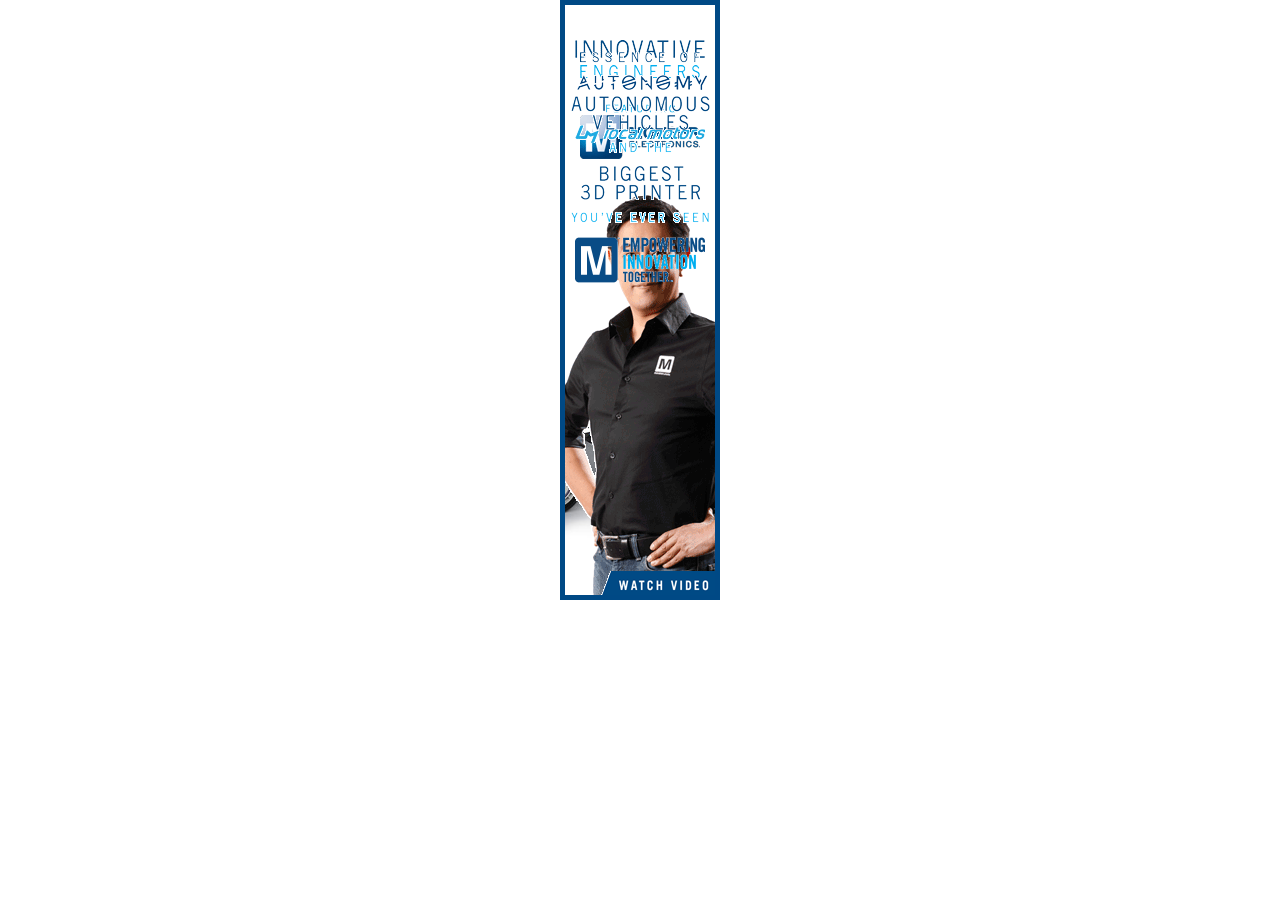
<file: work/160x600/16MOUS193-car-banner-160x600.html>
<!DOCTYPE html>
<html lang="en">
	<head>
		<meta charset="utf-8">
		<meta http-equiv="X-UA-Compatible" content="IE=edge">
		<meta name="viewport" content="width=device-width, initial-scale=1">
		<meta name="description" content="">
		<title>Mouser Charged Car 160x600</title>
		<link rel="stylesheet" href="car-banner-160x600.css">
		<link rel="stylesheet" href="normalize.css">
	</head>
	<body>
		<div id="banner-border">
			<div>
				<img src="images/mouser-text-innovative.png" alt="Innovative" height="18" width="130" class="text-innovative">
			</div>
			<div>
				<img src="images/mouser-text-engineers.png" alt="engineers" height="13" width="120" class="text-engineers">
			</div>
			<div>
				<img src="images/mouser-logo.png" alt="Mouser Electronics logo" height="44" width="120" class="mouser-logo">
			</div>
			<div>
				<img src="images/mouser-grant.png" alt="portrait of Grant" height="473" width="300" class="mouser-grant">
			</div>
			<div>
			<div>
				<img src="images/mouser-text-vehicles.png" alt="Autonomous vehicles" height="35" width="140" class="text-vehicles">
			</div>
			<div>
				<img src="images/mouser-text-and-the.png" alt="and the" height="14" width="140" class="text-and-the">
			</div>
			<div>
				<img src="images/mouser-text-printer.png" alt="biggest 3-D printer" height="35" width="140" class="text-printer">
			</div>
			<div>
				<img src="images/mouser-text-seen.png" alt="you've ever seen" height="14" width="140" class="text-seen">
			</div>
			<div>
				<img src="images/mouser-text-essence-of.png" alt="Essence of" height="16" width="120" class="text-essence">
			</div>
			<div>
				<img src="images/mouser-autonomy.png" alt="autonomy" height="15" width="130" class="text-autonomy">
			</div>
			<div>
				<img src="images/mouser-text-featuring.png" alt="featuring" height="11" width="70" class="text-featuring">
			</div>
			<div>
				<img src="images/mouser-lm-logo.png" alt="Local Motors" height="18" width="130" class="text-local-motors">
			</div>
			<div>
				<img src="images/mouser-eit-logo.png" alt="Mouser empowering innovation together logo" height="50" width="130" class="mouser-eit-logo">
			</div>
			<div>
				<img src="images/mouser-cta-button.png" alt="Click to watch now" height="29" width="120" class="mouser-cta-button">
			</div>
			<div>
				<img src="images/mouser-shine.png" alt="Click to watch now" height="35" width="105" class="mouser-shine">
			</div>
			<div id="mouser-car-frame">
				<img src="images/mouser-car.jpg" alt="Mouser charged car" height="137" width="250" class="mouser-car">
			</div>
		</div>
	</body>
</html>
</file>
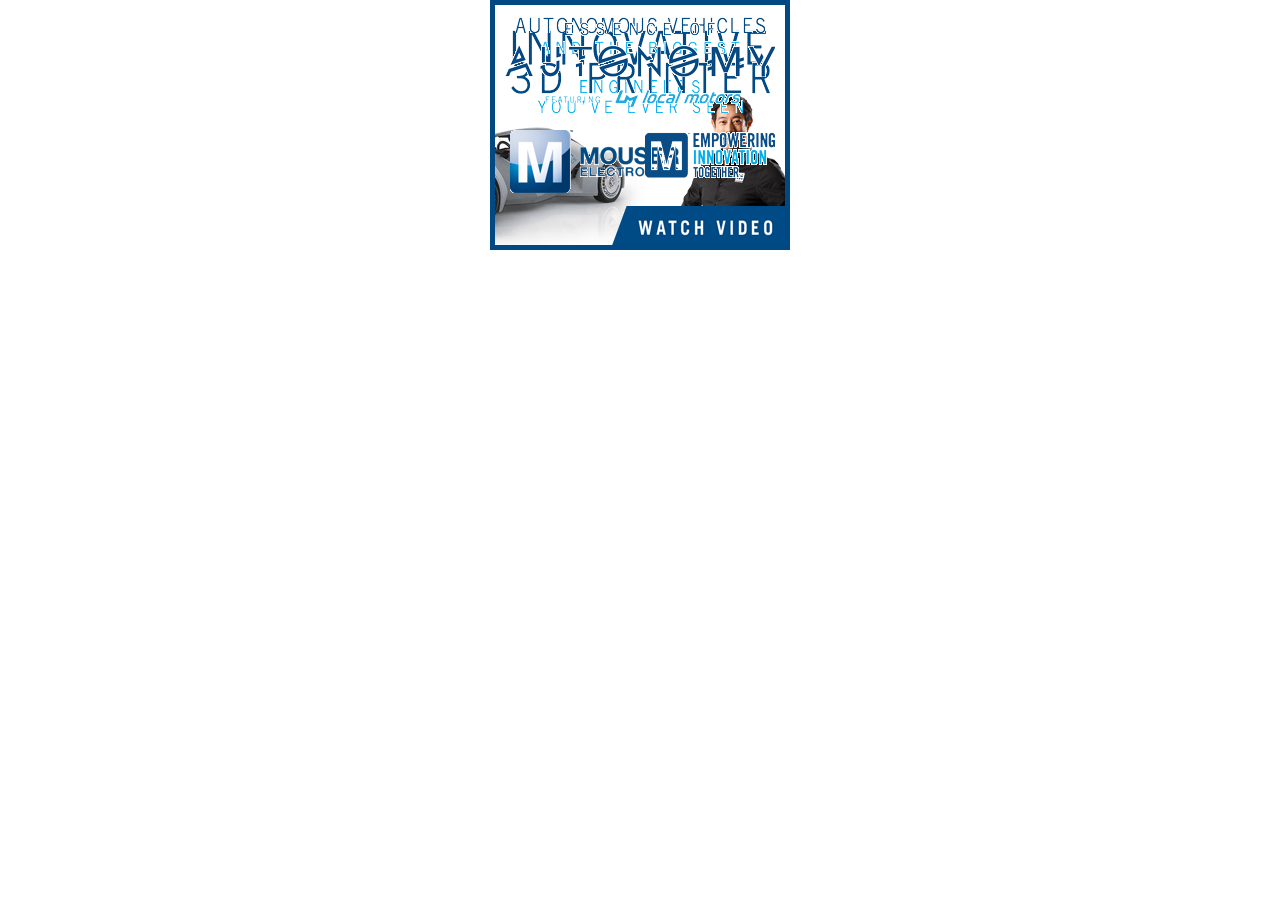
<file: work/300x250/16MOUS193-car-banner-300x250.html>
<!DOCTYPE html>
<html lang="en">
	<head>
		<meta charset="utf-8">
		<meta http-equiv="X-UA-Compatible" content="IE=edge">
		<meta name="viewport" content="width=device-width, initial-scale=1">
		<meta name="description" content="">
		<title>Mouser Charged Car 300x250</title>
		<link rel="stylesheet" href="car-banner-300x250.css">
		<link rel="stylesheet" href="normalize.css">
	</head>
	<body>
		<div id="banner-border">
			<div>
				<img src="images/mouser-text-innovative.png" alt="Innovative" height="35" width="255" class="text-innovative">
			</div>
			<div>
				<img src="images/mouser-text-engineers.png" alt="engineers" height="13" width="120" class="text-engineers">
			</div>
			<div>
				<img src="images/mouser-logo.png" alt="Mouser Electronics logo" height="63" width="171" class="mouser-logo">
			</div>
			<div>
				<img src="images/mouser-grant.png" alt="portrait of Grant" height="236" width="150" class="mouser-grant">
			</div>
			<div>
				<img src="images/mouser-text-auto-vehicles.png" alt="Autonomous vehicles" height="16" width="250" class="text-auto-vehicles">
			</div>
			<div>
				<img src="images/mouser-text-biggest.png" alt="and the biggest" height="13" width="200" class="text-biggest">
			</div>
			<div>
				<img src="images/mouser-text-printer.png" alt="3-D printer" height="32" width="260" class="text-printer">
			</div>
			<div>
				<img src="images/mouser-text-seen.png" alt="you've ever seen" height="13" width="205" class="text-seen">
			</div>
			<div>
				<img src="images/mouser-text-essence-of.png" alt="Essence of" height="20" width="150" class="text-essence">
			</div>
			<div>
				<img src="images/mouser-autonomy.png" alt="autonomy" height="32" width="270" class="text-autonomy">
			</div>
			<div>
				<img src="images/mouser-text-featuring.png" alt="featuring" height="9" width="55" class="text-featuring">
			</div>
			<div>
				<img src="images/mouser-lm-logo.png" alt="Local Motors" height="17" width="125" class="text-local-motors">
			</div>
			<div>
				<img src="images/mouser-eit-logo.png" alt="Mouser empowering innovation together logo" height="50" width="130" class="mouser-eit-logo">
			</div>
			<div>
				<img src="images/mouser-cta-button.png" alt="Click to watch now" height="44" width="180" class="mouser-cta-button">
			</div>
			<div>
				<img src="images/mouser-shine.png" alt="Click to watch now" height="50" width="150" class="mouser-shine">
			</div>
			<div id="mouser-car-frame">
				<img src="images/mouser-car.jpg" alt="Mouser charged car" height="125" width="260" class="mouser-car">
			</div>
		</div>
	</body>
</html>
</file>
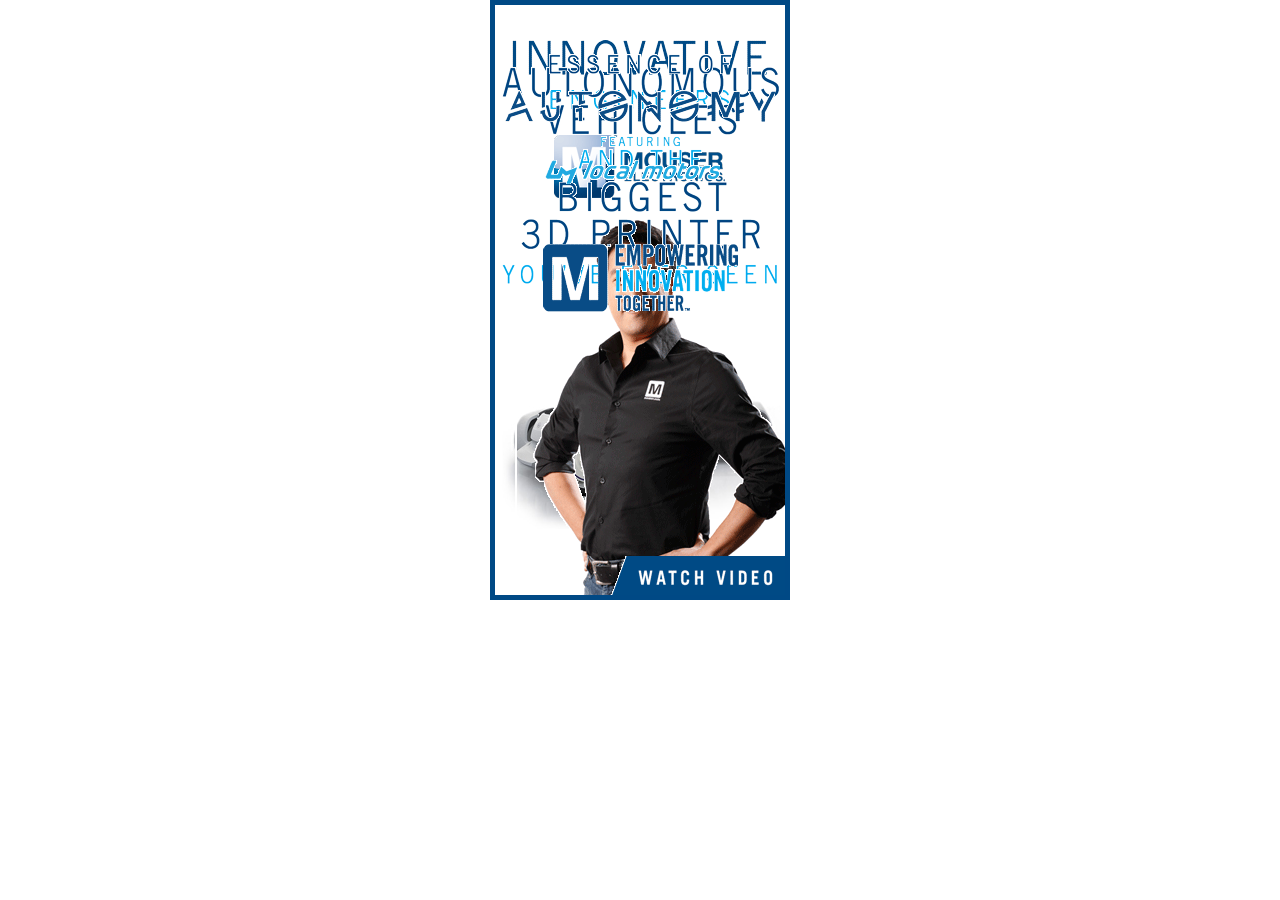
<file: work/300x600/16MOUS193-car-banner-300x600.html>
<!DOCTYPE html>
<html lang="en">
	<head>
		<meta charset="utf-8">
		<meta http-equiv="X-UA-Compatible" content="IE=edge">
		<meta name="viewport" content="width=device-width, initial-scale=1">
		<meta name="description" content="">
		<title>Mouser Charged Car 300x600</title>
		<link rel="stylesheet" href="car-banner-300x600.css">
		<link rel="stylesheet" href="normalize.css">
	</head>
	<body>
		<div id="banner-border">
			<div>
				<img src="images/mouser-text-innovative.png" alt="Innovative" height="35" width="255" class="text-innovative">
			</div>
			<div>	
				<img src="images/mouser-text-engineers.png" alt="engineers" height="19" width="180" class="text-engineers">
			</div>
			<div>
				<img src="images/mouser-logo.png" alt="Mouser Electronics logo" height="63" width="171" class="mouser-logo">
			</div>
			<div>
				<img src="images/mouser-grant.png" alt="portrait of Grant" height="473" width="300" class="mouser-grant">
			</div>
			<div>
				<img src="images/mouser-text-vehicles.png" alt="Autonomous vehicles" height="70" width="280" class="text-auto-vehicles">
			</div>
			<div>
				<img src="images/mouser-text-and-the.png" alt="and the" height="28" width="280" class="text-biggest">
			</div>
			<div>
				<img src="images/mouser-text-printer.png" alt="biggest 3-D printer" height="70" width="280" class="text-printer">
			</div>
			<div>
				<img src="images/mouser-text-seen.png" alt="you've ever seen" height="28" width="280" class="text-seen">
			</div>
			<div>
				<img src="images/mouser-text-essence-of.png" alt="Essence of" height="28" width="280" class="text-essence">
			</div>
			<div>
				<img src="images/mouser-autonomy.png" alt="autonomy" height="32" width="270" class="text-autonomy">
			</div>
			<div>
				<img src="images/mouser-text-featuring.png" alt="featuring" height="13" width="80" class="text-featuring">
			</div>
			<div>
				<img src="images/mouser-lm-logo.png" alt="Local Motors" height="24" width="175" class="text-local-motors">
			</div>
			<div>
				<img src="images/mouser-eit-logo.png" alt="Mouser empowering innovation together logo" height="75" width="195" class="mouser-eit-logo">
			</div>
			<div>
				<img src="images/mouser-cta-button.png" alt="Click to watch now" height="44" width="180" class="mouser-cta-button">
			</div>
			<div>
				<img src="images/mouser-shine.png" alt="Click to watch now" height="50" width="150" class="mouser-shine">
			</div>
			<div id="mouser-car-frame">
				<img src="images/mouser-car.jpg" alt="Mouser charged car" height="164" width="300" class="mouser-car">
			</div>
		</div>
	</body>
</html>
</file>
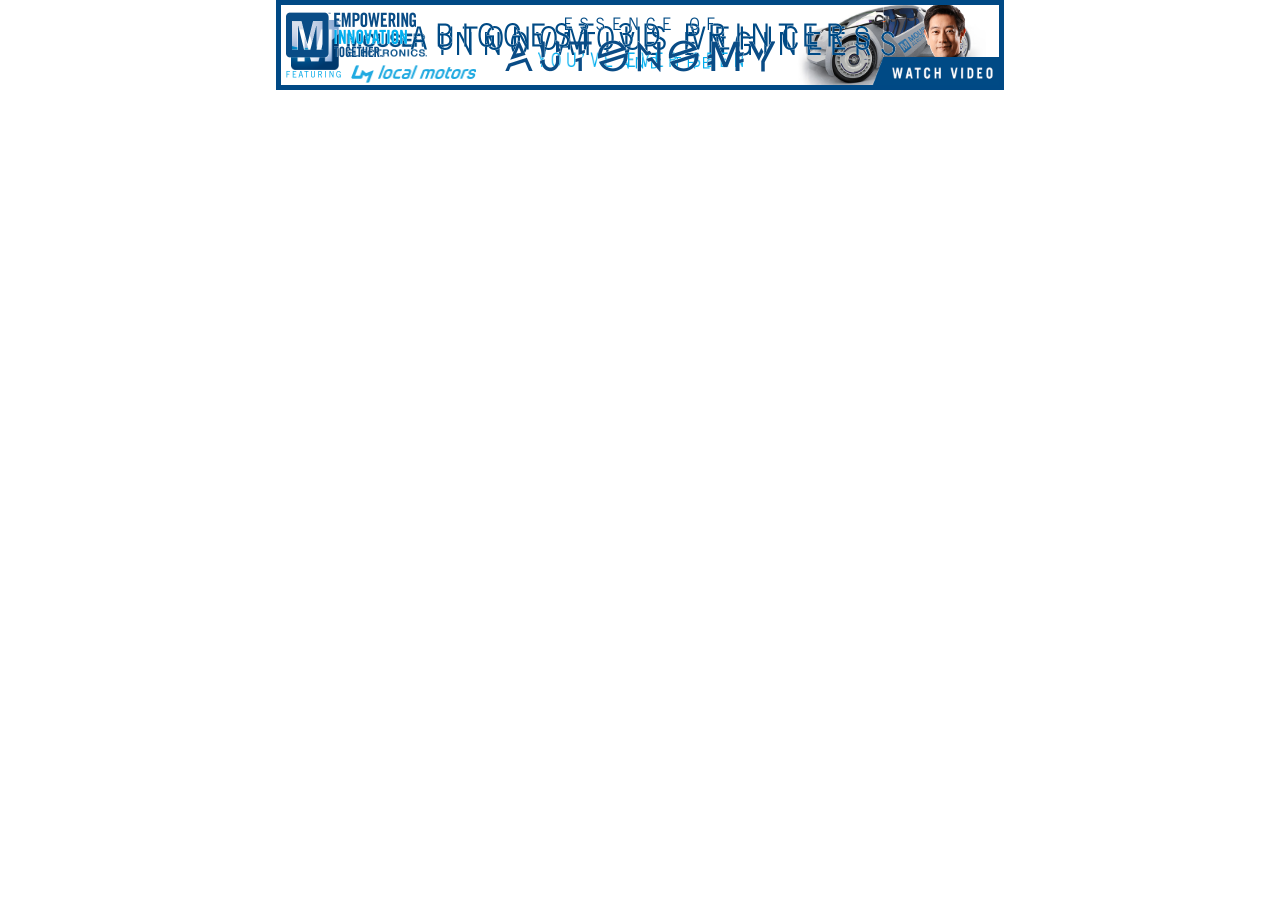
<file: work/728x90/16MOUS193-car-banner-728x90.html>
<!DOCTYPE html>
<html lang="en">
	<head>
		<meta charset="utf-8">
		<meta http-equiv="X-UA-Compatible" content="IE=edge">
		<meta name="viewport" content="width=device-width, initial-scale=1">
		<meta name="description" content="">
		<title>Mouser Charged Car 728x90</title>
		<link rel="stylesheet" href="car-banner-728x90.css">
		<link rel="stylesheet" href="normalize.css">
	</head>
	<body>
		<div id="banner-border">
			<div id="frame-one">
				<img src="images/mouser-logo.png" alt="Mouser Electronics logo" height="50" width="136" class="mouser-logo">
				<img src="images/mouser-innovative-eng.png" alt="Innovative Engineers" height="25" width="455" class="text-innovative-eng">
				<img src="images/mouser-grant.png" alt="portrait of Grant" height="236" width="150" class="mouser-grant">
			</div>
			<div id="mouser-car-one">
				<img src="images/mouser-car.jpg" alt="Mouser charged car" height="93.75" width="195" class="mouser-car-frame-two">
			</div>
			<div id="frame-two">
				<img src="images/mouser-auto-vehicles.png" alt="Autonomous vehicles" height="25" width="460" class="text-auto-vehicles">
				<img src="images/mouser-text-and-the.png" alt="and the" height="15" width="90" class="text-biggest">
			</div>
			<div id="mouser-car-two">
				<img src="images/mouser-car-two.jpg" alt="Mouser charged car" height="93.75" width="195" class="mouser-car-frame-three">
			</div>
			<div id="frame-three">
				<img src="images/mouser-text-printer.png" alt="Biggest 3-D printer" height="25" width="410" class="text-printer">
				<img src="images/mouser-text-seen.png" alt="you've ever seen" height="15" width="205" class="text-seen">
			</div>			
			<div id="frame-four">
				<img src="images/mouser-text-essence-of.png" alt="Essence of" height="20" width="150" class="text-essence">
				<img src="images/mouser-autonomy.png" alt="autonomy" height="32" width="270" class="text-autonomy">
				<img src="images/mouser-text-featuring.png" alt="featuring" height="9" width="55" class="text-featuring">
				<img src="images/mouser-lm-logo.png" alt="Local Motors" height="18" width="125" class="text-local-motors">
				<img src="images/mouser-eit-logo.png" alt="Mouser empowering innovation together logo" height="50" width="130" class="mouser-eit-logo">
				<img src="images/mouser-cta-button.png" alt="Click to watch now" height="33" width="135" class="mouser-cta-button">
				<img src="images/mouser-shine.png" alt="Click to watch now" height="67" width="100" class="mouser-shine">
			</div>
			<div id="mouser-car-three">
				<img src="images/mouser-car.jpg" alt="Mouser charged car" height="93.75" width="195" class="mouser-car-frame-four">
			</div>
		</div>
	</body>
</html>
</file>
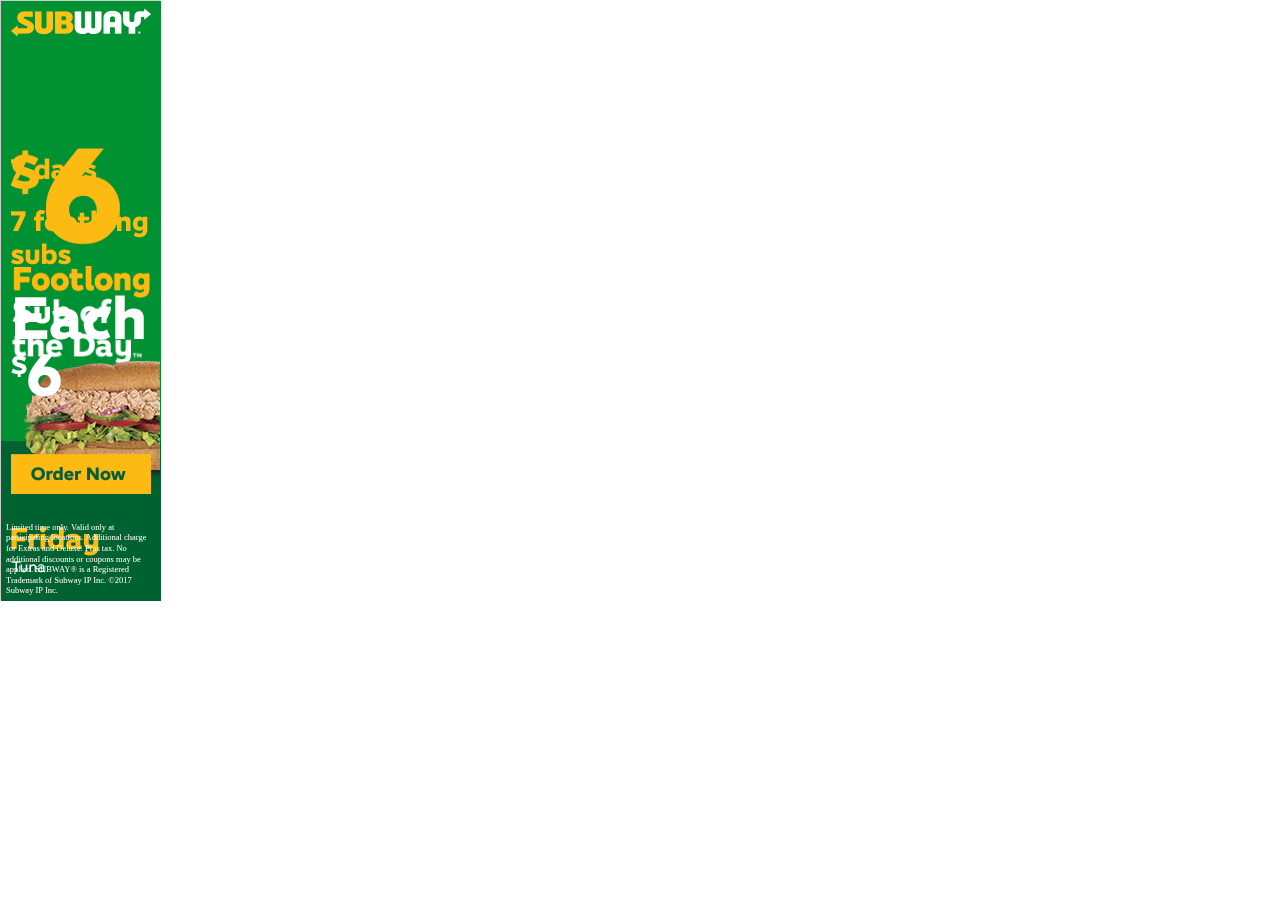
<file: work/ad-160x600/17SUBZ153-6dFL-SOTD-Ad-160x600.html>
<!DOCTYPE html>
<html>
	<head>
		<meta charset="UTF-8">
		<title></title>
		<link rel="stylesheet" href="17SUBZ153-6dFL-SOTD-Ad-160x600/17SUBZ153-6dFL-SOTD-Ad-160x600.css">
		<script src="https://ajax.googleapis.com/ajax/libs/jquery/1.12.4/jquery.min.js"></script>
		<script>
			function initEB() {
				if (!EB.isInitialized()) {
					EB.addEventListener(EBG.EventName.EB_INITIALIZED, startAd);
				} else {
					startAd();
				}
			}
			function clickthrough() {
				EB.clickthrough();
			}
			function startAd() {
				document.getElementById("banner-border").addEventListener("click", clickthrough);
			// code to start animation goes here
			}
			window.addEventListener("load", initEB);
		</script>
	</head>
	<body>
		<div id="theborder">
			<div id="csscontent">
				<img src="17SUBZ153-6dFL-SOTD-Ad-160x600/images/sw-logo.png" alt="subway" height="29" width="140" class="sw-logo">
				<img src="17SUBZ153-6dFL-SOTD-Ad-160x600/images/sw-head.png" alt="$6 footlong sub of the day" height="216" width="140" class="sw-head">
				<img src="17SUBZ153-6dFL-SOTD-Ad-160x600/images/sw-subhead.png" alt="$6 footlong sub" height="150" width="140" class="sw-subhead">
				<img src="17SUBZ153-6dFL-SOTD-Ad-160x600/images/sw-day.png" alt="tuesday" height="30" width="88" class="sw-day">
				<img src="17SUBZ153-6dFL-SOTD-Ad-160x600/images/sw-subname.png" alt="turkey breast" height="12" width="35" class="sw-subname">
				<img src="17SUBZ153-6dFL-SOTD-Ad-160x600/images/sw-sub.png" alt="sub" height="119" width="136" class="sw-sub">
				<img src="17SUBZ153-6dFL-SOTD-Ad-160x600/images/sw-head-two.png" alt="7 days. 7 footlong subs. Each $6." height="239" width="137" class="sw-head-two">
				<img src="17SUBZ153-6dFL-SOTD-Ad-160x600/images/sw-cta.png" alt="order now" height="40" width="140" class="sw-cta">
				<div id="primary-background"></div>
				<div id="legal">
					<span>Limited time only. <span id='marketlegal'>Valid only at participating locations. </span> Additional charge for Extras and Deluxe. Plus tax. No additional discounts or coupons may be applied. SUBWAY® is a Registered Trademark of Subway IP Inc. ©2017 Subway IP Inc.</span>
				</div>
			</div>
		</div>
	</body>
</html>
</file>
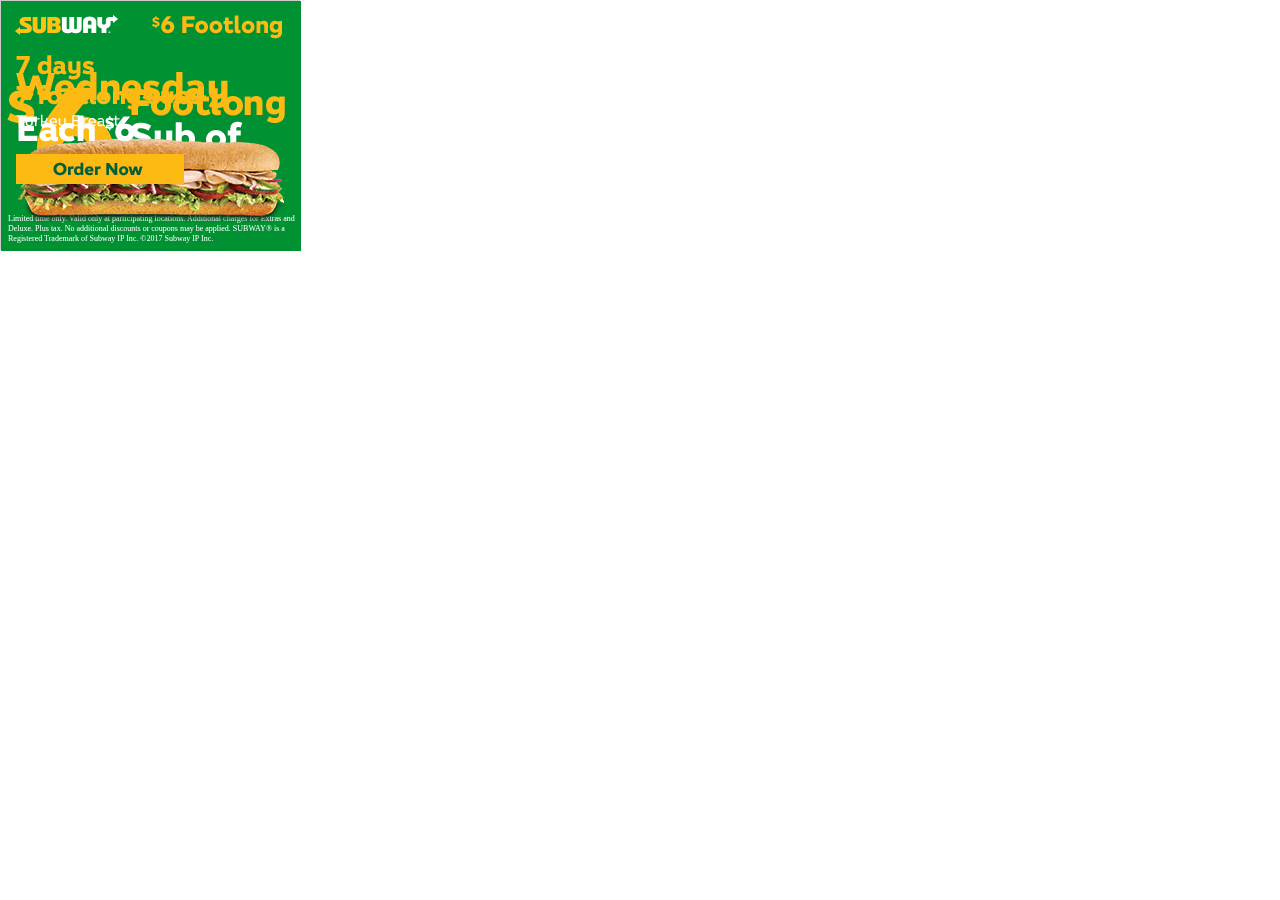
<file: work/ad-300x250/17SUBZ153-6dFL-SOTD-Ad-300x250.html>
<!DOCTYPE html>
<html>
	<head>
		<meta charset="UTF-8">
		<title></title>
		<link rel="stylesheet" href="17SUBZ153-6dFL-SOTD-Ad-300x250/17SUBZ153-6dFL-SOTD-Ad-300x250.css">
		<script src="https://secure-ds.serving-sys.com/BurstingScript/EBLoader.js"></script>
		<script>
			function initEB() {
				if (!EB.isInitialized()) {
					EB.addEventListener(EBG.EventName.EB_INITIALIZED, startAd);
				} else {
					startAd();
				}
			}
			function clickthrough() {
				EB.clickthrough();
			}
			function startAd() {
				document.getElementById("banner-border").addEventListener("click", clickthrough);
			// code to start animation goes here
			}
			window.addEventListener("load", initEB);
		</script>
	</head>
	<body>
		<div id="theborder">
			<div id="csscontent">
				<img src="17SUBZ153-6dFL-SOTD-Ad-300x250/images/sw-logo.png" alt="subway" height="20" width="103" class="sw-logo">
				<img src="17SUBZ153-6dFL-SOTD-Ad-300x250/images/sw-head.png" alt="$6 footlong sub of the day" height="105" width="278" class="sw-head">
				<img src="17SUBZ153-6dFL-SOTD-Ad-300x250/images/sw-subhead.png" alt="$3.50 six-inch sub" height="24" width="130" class="sw-subhead">
				<img src="17SUBZ153-6dFL-SOTD-Ad-300x250/images/sw-day.png" alt="Wednesday" height="37" width="212" class="sw-day">
				<img src="17SUBZ153-6dFL-SOTD-Ad-300x250/images/sw-subname.png" alt="sub" height="16" width="104" class="sw-subname">
				<img src="17SUBZ153-6dFL-SOTD-Ad-300x250/images/sw-sub.png" alt="sub" height="85" width="269" class="sw-sub">
				<img src="17SUBZ153-6dFL-SOTD-Ad-300x250/images/sw-head-two.png" alt="7 days. 7 footlongs subs. Each $6." height="87" width="187" class="sw-head-two">
				<img src="17SUBZ153-6dFL-SOTD-Ad-300x250/images/sw-cta.png" alt="order now" height="30" width="168" class="sw-cta">
				<div id="primary-background"></div>
				<div id="legal">
					<span>Limited time only. <span id='marketlegal'>Valid only at participating locations. </span> Additional charges for Extras and Deluxe. Plus tax. No additional discounts or coupons may be applied. SUBWAY® is a Registered Trademark of Subway IP Inc. ©2017 Subway IP Inc.</span>
				</div>
			</div>
		</div>
	</body>
</html>
</file>
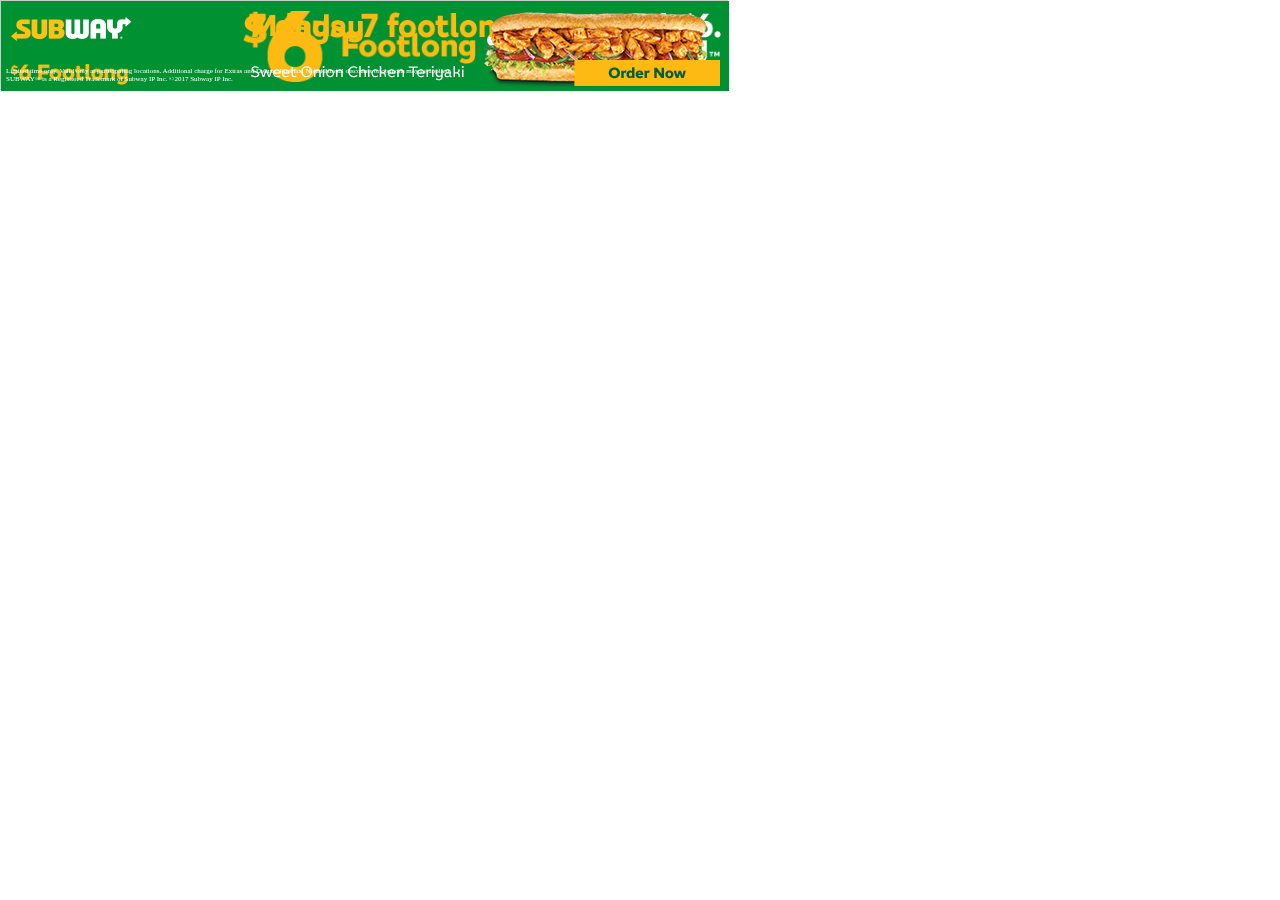
<file: work/ad-728x90/17SUBZ153-6dFL-SOTD-Ad-728x90.html>
<!DOCTYPE html>
<html>
	<head>
		<meta charset="UTF-8">
		<title></title>
		<link rel="stylesheet" href="17SUBZ153-6dFL-SOTD-Ad-728x90/17SUBZ153-6dFL-SOTD-Ad-728x90.css">
		<script src="https://secure-ds.serving-sys.com/BurstingScript/EBLoader.js"></script>
		<script>
			function initEB() {
				if (!EB.isInitialized()) {
					EB.addEventListener(EBG.EventName.EB_INITIALIZED, startAd);
				} else {
					startAd();
				}
			}
			function clickthrough() {
				EB.clickthrough();
			}
			function startAd() {
				document.getElementById("banner-border").addEventListener("click", clickthrough);
			// code to start animation goes here
			}
			window.addEventListener("load", initEB);
		</script>
	</head>
	<body>
		<div id="theborder">
			<div id="csscontent">
				<img src="17SUBZ153-6dFL-SOTD-Ad-728x90/images/sw-logo.png" alt="subway" height="24" width="121" class="sw-logo">
				<img src="17SUBZ153-6dFL-SOTD-Ad-728x90/images/sw-head.png" alt="$6 footlong sub of the day" height="71" width="477" class="sw-head">
				<img src="17SUBZ153-6dFL-SOTD-Ad-728x90/images/sw-subhead.png" alt="$6 footlong sub of the day" height="21" width="117" class="sw-subhead">
				<img src="17SUBZ153-6dFL-SOTD-Ad-728x90/images/sw-head-two.png" alt="7 days. 7 footlong subs. Each $6." height="33" width="472" class="sw-head-two">
				<img src="17SUBZ153-6dFL-SOTD-Ad-728x90/images/sw-day.png" alt="monday" height="29" width="111" class="sw-day">
				<img src="17SUBZ153-6dFL-SOTD-Ad-728x90/images/sw-subname.png" alt="sweet onion chicken teriyaki" height="15 " width="213" class="sw-subname">
				<img src="17SUBZ153-6dFL-SOTD-Ad-728x90/images/sw-sub.png" alt="sub" height="76" width="224" class="sw-sub">
				<img src="17SUBZ153-6dFL-SOTD-Ad-728x90/images/sw-cta.png" alt="order now" height="26" width="146" class="sw-cta">
				<div id="primary-background"></div>
				<div id="legal">
					<span>Limited time only. <span id='marketlegal'>Valid only at participating locations. </span> Additional charge for Extras and Deluxe. Plus tax. No additional discounts or coupons may be applied. <br>SUBWAY® is a Registered Trademark of Subway IP Inc. ©2017 Subway IP Inc.</span>
				</div>
			</div>	
		</div>
	</body>
</html>
</file>
<file: work/160x600/car-banner-160x600.css>
#banner-border {
	position: relative;
	display: block;
	top: 0;
	left: 0;
	border-width: 5px;
	border-style: solid;
	border-color: #004985;
	width: 150px;
	height: 590px;
	margin: 0 auto;
	background: #fff;
	-webkit-perspective: 1000px;
	-moz-perspective: 1000px;
	-o-perspective: 1000px;
	perspective: 1000px;
	z-index: 10;
	overflow: hidden;
}

/* Frame 1 */ 
.text-innovative {
	position: absolute;
	display: block;
	top: 35px;
	left: 10px;
	/*-webkit-animation: text-innovative-animated 3250ms ease-in-out 0s 1 normal both;*/
	-webkit-animation-name: text-innovative-animated;
	-webkit-animation-duration: 3250ms;
	-webkit-animation-timing-function: ease-in-out;
	-webkit-animation-delay: 0;
	-webkit-animation-iteration-count: 1;
	-webkit-animation-direction: normal;
	-webkit-animation-fill-mode: both;
	-moz-animation: text-innovative-animated 3250ms ease-in-out 0s 1 normal both;
	-o-animation: text-innovative-animated 3250ms ease-in-out 0s 1 normal both;
	animation: text-innovative-animated 3250ms ease-in-out 0s 1 normal both;
}

@-webkit-keyframes text-innovative-animated {
	0%, 80% {
		-webkit-transform: translateX(0);
	}
	100% {
		-webkit-transform: translateX(-200px);
	}
}
@-moz-keyframes text-innovative-animated {
	0%, 80% {
		-moz-transform: translateX(0);
	}
	100% {
		-moz-transform: translateX(-200px);
	}
}
@-o-keyframes text-innovative-animated {
	0%, 80% {
		-o-transform: translateX(0);
	}
	100% {
		-o-transform: translateX(-200px);
	}
}
@keyframes text-innovative-animated {
	0%, 80% {
		transform: translateX(0);
	}
	100% {
		transform: translateX(-200px);
	}
}

.text-engineers {
	position: absolute;
	display: block;
	top: 60px;
	left: 15px;
	/*-webkit-animation: text-engineers-animated 3250ms ease-in-out 0s 1 normal both;*/	
	-webkit-animation-name: text-engineers-animated;
	-webkit-animation-duration: 3250ms;
	-webkit-animation-timing-function: ease-in-out;
	-webkit-animation-delay: 0;
	-webkit-animation-iteration-count: 1;
	-webkit-animation-direction: normal;
	-webkit-animation-fill-mode: both;
	-moz-animation: text-engineers-animated 3250ms ease-in-out 0s 1 normal both;
	-o-animation: text-engineers-animated 3250ms ease-in-out 0s 1 normal both;
	animation: text-engineers-animated 3250ms ease-in-out 0s 1 normal both;
}

@-webkit-keyframes text-engineers-animated {
	0%, 85% {
		-webkit-transform: translateX(0);
	}
	95%, 100% {
		-webkit-transform: translateX(200px);
	}
}
@-moz-keyframes text-engineers-animated {
	0%, 85% {
		-moz-transform: translateX(0);
	}
	95%, 100% {
		-moz-transform: translateX(200px);
	}
}
@-o-keyframes text-engineers-animated {
	0%, 85% {
		-o-transform: translateX(0);
	}
	95%, 100% {
		-o-transform: translateX(200px);
	}
}
@keyframes text-engineers-animated {
	0%, 85% {
		transform: translateX(0);
	}
	95%, 100% {
		transform: translateX(200px);
	}
}

.mouser-logo {
	position: absolute;
	display: block;
	top: 110px;
	left: 15px;
	/*-webkit-animation: mouser-logo-animated 3250ms ease-in-out 0s 1 normal both;*/
	-webkit-animation-name: mouser-logo-animated;
	-webkit-animation-duration: 3250ms;
	-webkit-animation-timing-function: ease-in-out;
	-webkit-animation-delay: 0;
	-webkit-animation-iteration-count: 1;
	-webkit-animation-direction: normal;
	-webkit-animation-fill-mode: both;
	-moz-animation: mouser-logo-animated 3250ms ease-in-out 0s 1 normal both;
	-o-animation: mouser-logo-animated 3250ms ease-in-out 0s 1 normal both;
	animation: mouser-logo-animated 3250ms ease-in-out 0s 1 normal both;
}

@-webkit-keyframes mouser-logo-animated {
	0%, 90% {
		-webkit-transform: translateX(0);
	}
	100% {
		-webkit-transform: translateX(-200px);
	}
}
@-moz-keyframes mouser-logo-animated {
	0%, 90% {
		-moz-transform: translateX(0);
	}
	100% {
		-moz-transform: translateX(-200px);
	}
}
@-o-keyframes mouser-logo-animated {
	0%, 90% {
		-o-transform: translateX(0);
	}
	100% {
		-o-transform: translateX(-200px);
	}
}
@keyframes mouser-logo-animated {
	0%, 90% {
		transform: translateX(0);
	}
	100% {
		transform: translateX(-200px);
	}
}

.mouser-grant {
	position: absolute;
	display: block;
	top: 185px;
	left: -40px;
	z-index: -50;
/*	-webkit-animation: mouser-grant-animated 3250ms ease-in-out 0s 1 normal both;*/
	-webkit-animation-name: mouser-grant-animated;
	-webkit-animation-duration: 3250ms;
	-webkit-animation-timing-function: ease-in-out;
	-webkit-animation-delay: 0;
	-webkit-animation-iteration-count: 1;
	-webkit-animation-direction: normal;
	-webkit-animation-fill-mode: both;
	-moz-animation: mouser-grant-animated 3250ms ease-in-out 0s 1 normal both;
	-o-animation: mouser-grant-animated 3250ms ease-in-out 0s 1 normal both;
	animation: mouser-grant-animated 3250ms ease-in-out 0s 1 normal both;
}

@-webkit-keyframes mouser-grant-animated {
	0%, 80% {
		-webkit-transform: translateX(0);
	}
	100% {
		-webkit-transform: translateX(300px);
	}
}
@-moz-keyframes mouser-grant-animated {
	0%, 80% {
		-moz-transform: translateX(0);
	}
	100% {
		-moz-transform: translateX(300px);
	}
}
@-o-keyframes mouser-grant-animated {
	0%, 80% {
		-o-transform: translateX(0);
	}
	100% {
		-o-transform: translateX(300px);
	}
}
@keyframes mouser-grant-animated {
	0%, 80% {
		transform: translateX(0);
	}
	100% {
		transform: translateX(300px);
	}
}

/*		Frame 2			*/
.text-vehicles {
	position: absolute;
	display: block;
	top: 90px;
	left: 5px;
	z-index: 1;
	/*-webkit-animation: text-vehicles-animated 4000ms ease-in-out 3000ms 1 normal both;*/
	-webkit-animation-name: text-vehicles-animated;
	-webkit-animation-duration: 3250ms;
	-webkit-animation-timing-function: ease-in-out;
	-webkit-animation-delay: 3000ms;
	-webkit-animation-iteration-count: 1;
	-webkit-animation-direction: normal;
	-webkit-animation-fill-mode: both;
	-moz-animation: text-vehicles-animated 3250ms ease-in-out 3000ms 1 normal both;
	-o-animation: text-vehicles-animated 3250ms ease-in-out 3000ms 1 normal both;
	/*animation: text-vehicles-animated 4000ms ease-in-out 3000ms 1 normal both;*/
	animation-name: text-vehicles-animated;
	animation-duration: 3250ms;
	animation-timing-function: ease-in-out;
	animation-delay: 3000ms;
	animation-iteration-count: 1;
	animation-direction: normal;
	animation-fill-mode: both;
}

@-webkit-keyframes text-vehicles-animated {
	0% {
		-webkit-transform: translateX(200px);
	}
	10% {
		-webkit-transform: translateX(0);
	}
	90% {
		-webkit-transform: translateX(0);
	}
	100% {
		-webkit-transform: translateX(-200px);
	}
}
@-moz-keyframes text-vehicles-animated {
	0% {
		-moz-transform: translateX(200px);
	}
	10% {
		-moz-transform: translateX(0);
	}
	90% {
		-moz-transform: translateX(0);
	}
	100% {
		-moz-transform: translateX(-200px);
	}
}
@-o-keyframes text-vehicles-animated {
	0% {
		-o-transform: translateX(200px);
	}
	10% {
		-o-transform: translateX(0);
	}
	90% {
		-o-transform: translateX(0);
	}
	100% {
		-o-transform: translateX(-200px);
	}
}
@keyframes text-vehicles-animated {
	0% {
		transform: translateX(200px);
	}
	10% {
		transform: translateX(0);
	}
	90% {
		transform: translateX(0);
	}
	100% {
		transform: translateX(-200px);
	}
}

.text-and-the {
	position: absolute;
	display: block;
	top: 135px;
	left: 5px;
	z-index: 2;
	/*-webkit-animation: text-and-the-animated 4000ms ease-in-out 3000ms 1 normal both;*/
	-webkit-animation-name: text-and-the-animated;
	-webkit-animation-duration: 3250ms;
	-webkit-animation-timing-function: ease-in-out;
	-webkit-animation-delay: 3200ms;
	-webkit-animation-iteration-count: 1;
	-webkit-animation-direction: normal;
	-webkit-animation-fill-mode: both;
	-moz-animation: text-and-the-animated 3250ms ease-in-out 3200ms 1 normal both;
	-o-animation: text-and-the-animated 3250ms ease-in-out 3200ms 1 normal both;
	/*animation: text-and-the-animated 4000ms ease-in-out 3000ms 1 normal both;*/
	animation-name: text-and-the-animated;
	animation-duration: 3250ms;
	animation-timing-function: ease-in-out;
	animation-delay: 3200ms;
	animation-iteration-count: 1;
	animation-direction: normal;
	animation-fill-mode: both;
}

@-webkit-keyframes text-and-the-animated {
	0% {
		-webkit-transform: translateX(-200px);
	}
	10%, 90% {
		-webkit-transform: translateX(0);
	}
	100% {
		-webkit-transform: translateX(200px);
	}
}
@-moz-keyframes text-and-the-animated {
	0% {
		-moz-transform: translateX(-200px);
	}
	10% {
		-moz-transform: translateX(0);
	}
	90% {
		-moz-transform: translateX(0);
	}
	100% {
		-moz-transform: translateX(200px);
	}
}
@-o-keyframes text-and-the-animated {
	0% {
		-o-transform: translateX(-200px);
	}
	10% {
		-o-transform: translateX(0);
	}
	90% {
		-o-transform: translateX(0);
	}
	100% {
		-o-transform: translateX(200px);
	}
}
@keyframes text-and-the-animated {
	0% {
		transform: translateX(-200px);
	}
	10% {
		transform: translateX(0);
	}
	90% {
		transform: translateX(0);
	}
	100% {
		transform: translateX(200px);
	}
}

.text-printer {
	position: absolute;
	display: block;
	top: 160px;
	left: 5px;
	z-index: 3;
	/*-webkit-animation: text-printer-animated 4000ms ease-in-out 3500ms 1 normal both;*/
	-webkit-animation-name: text-printer-animated;
	-webkit-animation-duration: 3250ms;
	-webkit-animation-timing-function: ease-in-out;
	-webkit-animation-delay: 3400ms;
	-webkit-animation-iteration-count: 1;
	-webkit-animation-direction: normal;
	-webkit-animation-fill-mode: both;
	-moz-animation: text-printer-animated 3250ms ease-in-out 3400ms 1 normal both;
	-o-animation: text-printer-animated 3250ms ease-in-out 3400ms 1 normal both;
	/*animation: text-printer-animated 4000ms ease-in-out 3500s 1 normal both;*/
	animation-name: text-printer-animated;
	animation-duration: 3250ms;
	animation-timing-function: ease-in-out;
	animation-delay: 3400ms;
	animation-iteration-count: 1;
	animation-direction: normal;
	animation-fill-mode: both;
}

@-webkit-keyframes text-printer-animated {
	0% {
		-webkit-transform: translateX(200px);
	}
	10%, 90% {
		-webkit-transform: translateX(0);
	}
	100% {
		-webkit-transform: translateX(-200px);
	}
}
@-moz-keyframes text-printer-animated {
	0% {
		-moz-transform: translateX(200px);
	}
	10% {
		-moz-transform: translateX(0);
	}
	90% {
		-moz-transform: translateX(0);
	}
	100% {
		-moz-transform: translateX(-200px);
	}
}
@-o-keyframes text-printer-animated {
	0% {
		-o-transform: translateX(200px);
	}
	10%{
		-o-transform: translateX(0);
	}
	90% {
		-o-transform: translateX(0);
	}
	100% {
		-o-transform: translateX(-200px);
	}
}
@keyframes text-printer-animated {
	0% {
		transform: translateX(200px);
	}
	10% {
		transform: translateX(0px);
	}
	90% {
		transform: translateX(0px);
	}
	100% {
		transform: translateX(-200px);
	}
}

.text-seen {
	position: absolute;
	display: block;
	top: 205px;
	left: 5px;
	z-index: 4;
	/*-webkit-animation: text-seen-animated 4000ms ease-in-out 3500ms 1 normal both;*/
	-webkit-animation-name: text-seen-animated;
	-webkit-animation-duration: 3250ms;
	-webkit-animation-timing-function: ease-in-out;
	-webkit-animation-delay: 3600ms;
	-webkit-animation-iteration-count: 1;
	-webkit-animation-direction: normal;
	-webkit-animation-fill-mode: both;
	-moz-animation: text-seen-animated 3250ms ease-in-out 3600ms 1 normal both;
	-o-animation: text-seen-animated 3250ms ease-in-out 3600ms 1 normal both;
	/*animation: text-seen-animated 4000ms ease-in-out 3500ms 1 normal both;*/
	animation-name: text-seen-animated;
	animation-duration: 3250ms;
	animation-timing-function: ease-in-out;
	animation-delay: 3600ms;
	animation-iteration-count: 1;
	animation-direction: normal;
	animation-fill-mode: both;
}

@-webkit-keyframes text-seen-animated {
	0% {
		-webkit-transform: translateX(-200px);
	}
	10%, 90% {
		-webkit-transform: translateX(0);
	}
	100% {
		-webkit-transform: translateX(200px);
	}
}
@-moz-keyframes text-seen-animated {
	0% {
		-moz-transform: translateX(-200px);
	}
	10% {
		-moz-transform: translateX(0);
	}
	90% {
		-moz-transform: translateX(0);
	}
	100% {
		-moz-transform: translateX(200px);
	}
}
@-o-keyframes text-seen-animated {
	0% {
		-o-transform: translateX(-200px);
	}
	10% {
		-o-transform: translateX(0);
	}
	90% {
		-o-transform: translateX(0);
	}
	100% {
		-o-transform: translateX(200px);
	}
}
@keyframes text-seen-animated {
	0% {
		transform: translateX(-200px);
	}
	10% {
		transform: translateX(0px);
	}
	90% {
		transform: translateX(0px);
	}
	100% {
		transform: translateX(200px);
	}
}

/* CAR CAR */
.mouser-car {
	position: absolute;
	display: block;
	top: 400px;	
	left: -90px;
	z-index: -100;
	/*-webkit-animation: mouser-car-animated 7000ms ease-in-out 3000ms 1 normal both;*/
	-webkit-animation-name: mouser-car-animated;
	-webkit-animation-duration: 7000ms;
	-webkit-animation-timing-function: ease-in-out;
	-webkit-animation-delay: 3000ms;
	-webkit-animation-iteration-count: 1;
	-webkit-animation-direction: normal;
	-webkit-animation-fill-mode: both;
	-moz-animation: mouser-car-animated 7000ms ease-in-out 3000ms 1 normal both;
	-o-animation: mouser-car-animated 7000ms ease-in-out 3000ms 1 normal both;
	animation: mouser-car-animated 7000ms ease-in-out 3000ms 1 normal both;
}
/*	car will translateX(125px); */
@-webkit-keyframes mouser-car-animated {
	0% {
		-webkit-opacity: 1;
		-webkit-transform: translateX(1000px);
	}
	20%, 60% {
		-webkit-opacity: 1;
		-webkit-transform: translateX(90px);
	}
	85%, 100% {
		-webkit-transform: translateX(0);
	}
}
@-moz-keyframes mouser-car-animated {
	0% {
		-moz-opacity: 1;
		-moz-transform: translateX(1000px);
	}
	20%, 60% {
		-moz-opacity: 1;
		-moz-transform: translateX(90px);
	}
	85%, 100% {
		-moz-transform: translateX(0);
	}
}
@-o-keyframes mouser-car-animated {
	0% {
		-o-opacity: 1;
		-o-transform: translateX(1000px);
	}
	20%, 60% {
		-o-opacity: 1;
		-o-transform: translateX(90px);
	}
	85%, 100% {
		-o-transform: translateX(0);
	}
}
@keyframes mouser-car-animated {
	0% {
		opacity: 1;
		transform: translateX(1000px);
	}
	20%, 60% {
		opacity: 1;
		transform: translateX(90px);
	}
	85%, 100% {
		transform: translateX(0);
	}
}

/* Frame 3 */
.text-essence {
	position: absolute;
	display: block;
	top: 45px;
	left: 15px;
	/*-webkit-animation: text-essence-animated 2000ms ease-in-out 6500ms 1 normal both;*/
	-webkit-animation-name: text-essence-animated;
	-webkit-animation-duration: 2000ms;
	-webkit-animation-timing-function: ease-in-out;
	-webkit-animation-delay: 6500ms;
	-webkit-animation-iteration-count: 1;
	-webkit-animation-direction: normal;
	-webkit-animation-fill-mode: both;
	-moz-animation: text-essence-animated 2000ms ease-in-out 6500ms 1 normal both;
	-o-animation: text-essence-animated 2000ms ease-in-out 6500ms 1 normal both;
	animation: text-essence-animated 2000ms ease-in-out 6500ms 1 normal both;
}

@-webkit-keyframes text-essence-animated {
	0% {
		-webkit-opacity: 0;
		-webkit-transform: translateX(300px);
	}
	35% {
		-webkit-opacity: 1;
		-webkit-transform: translateX(0);
	}
	100% {
		-webkit-opacity: 1;
		-webkit-transform: translateX(0);
	}
}
@-moz-keyframes text-essence-animated {
	0% {
		-moz-opacity: 0;
		-moz-transform: translateX(300px);
	}
	35% {
		-moz-opacity: 1;
		-moz-transform: translateX(0);
	}
	100% {
		-moz-opacity: 1;
		-moz-transform: translateX(0);
	}
}
@-o-keyframes text-essence-animated {
	0% {
		-o-opacity: 0;
		-o-transform: translateX(300px);
	}
	35% {
		-o-opacity: 1;
		-o-transform: translateX(0);
	}
	100% {
		-o-opacity: 1;
		-o-transform: translateX(0);
	}
}
@keyframes text-essence-animated {
	0% {
		opacity: 0;
		transform: translateX(300px);
	}
	35% {
		opacity: 1;
		transform: translateX(0);
	}
	100% {
		opacity: 1;
		transform: translateX(0);
	}
}

.text-autonomy {
	position: absolute;
	display: block;
	top: 70px;
	left: 12px;
	/*-webkit-animation: text-autonomy-animated 2000ms ease-in-out 6750ms 1 normal both;*/
	-webkit-animation-name: text-autonomy-animated;
	-webkit-animation-duration: 2000ms;
	-webkit-animation-timing-function: ease-in-out;
	-webkit-animation-delay: 6750ms;
	-webkit-animation-iteration-count: 1;
	-webkit-animation-direction: normal;
	-webkit-animation-fill-mode: both;
	-moz-animation: text-autonomy-animated 2000ms ease-in-out 6750ms 1 normal both;
	-o-animation: text-autonomy-animated 2000ms ease-in-out 6750ms 1 normal both;
	animation: text-autonomy-animated 2000ms ease-in-out 6750ms 1 normal both;
}

@-webkit-keyframes text-autonomy-animated {
	0% {
		-webkit-opacity: 0;
		-webkit-transform: translateX(-300px);
	}
	35% {
		-webkit-opacity: 1;
		-webkit-transform: translateX(0);
	}
	100% {
		-webkit-opacity: 1;
		-webkit-transform: translateX(0);
	}
}
@-moz-keyframes text-autonomy-animated {
	0% {
		-moz-opacity: 0;
		-moz-transform: translateX(-300px);
	}
	35% {
		-moz-opacity: 1;
		-moz-transform: translateX(0);
	}
	100% {
		-moz-opacity: 1;
		-moz-transform: translateX(0);
	}
}
@-o-keyframes text-autonomy-animated {
	0% {
		-o-opacity: 0;
		-o-transform: translateX(-300px);
	}
	35% {
		-o-opacity: 1;
		-o-transform: translateX(0);
	}
	100% {
		-o-opacity: 1;
		-o-transform: translateX(0);
	}
}
@keyframes text-autonomy-animated {
	0% {
		opacity: 0;
		transform: translateX(-300px);
	}
	35% {
		opacity: 1;
		transform: translateX(0);
	}
	100% {
		opacity: 1;
		transform: translateX(0);
	}
}

.text-featuring {
	position: absolute;
	display: block;
	top: 98px;
	left: 40px;
	/*-webkit-animation: text-featuring-animated 2000ms ease-in-out 7000ms 1 normal both;*/
	-webkit-animation-name: text-featuring-animated;
	-webkit-animation-duration: 2000ms;
	-webkit-animation-timing-function: ease-in-out;
	-webkit-animation-delay: 7000ms;
	-webkit-animation-iteration-count: 1;
	-webkit-animation-direction: normal;
	-webkit-animation-fill-mode: both;
	-moz-animation: text-featuring-animated 2000ms ease-in-out 7000ms 1 normal both;
	-o-animation: text-featuring-animated 2000ms ease-in-out 7000ms 1 normal both;
	animation: text-featuring-animated 2000ms ease-in-out 7000ms 1 normal both;
}

@-webkit-keyframes text-featuring-animated {
	0% {
		-webkit-opacity: 0;
		-webkit-transform: translateX(-700px);
	}
	65% {
		-webkit-opacity: 1;
		-webkit-transform: translateX(0);
	}
	100% {
		-webkit-opacity: 1;
		-webkit-transform: translateX(0);
	}
}
@-moz-keyframes text-featuring-animated {
	0% {
		-moz-opacity: 0;
		-moz-transform: translateX(-700px);
	}
	65% {
		-moz-opacity: 1;
		-moz-transform: translateX(0);
	}
	100% {
		-moz-opacity: 1;
		-moz-transform: translateX(0);
	}
}
@-o-keyframes text-featuring-animated {
	0% {
		-o-opacity: 0;
		-o-transform: translateX(-700px);
	}
	65% {
		-o-opacity: 1;
		-o-transform: translateX(0);
	}
	100% {
		-o-opacity: 1;
		-o-transform: translateX(0);
	}
}
@keyframes text-featuring-animated {
	0% {
		opacity: 0;
		transform: translateX(-700px);
	}
	65% {
		opacity: 1;
		transform: translateX(0);
	}
	100% {
		opacity: 1;
		transform: translateX(0);
	}
}

.text-local-motors {
	position: absolute;
	display: block;
	top: 120px;
	left: 10px;
	/*-webkit-animation: text-lm-animated 2000ms ease-in-out 7250ms 1 normal both;*/
	-webkit-animation-name: text-lm-animated;
	-webkit-animation-duration: 2000ms;
	-webkit-animation-timing-function: ease-in-out;
	-webkit-animation-delay: 7250ms;
	-webkit-animation-iteration-count: 1;
	-webkit-animation-direction: normal;
	-webkit-animation-fill-mode: both;
	-moz-animation: text-lm-animated 2000ms ease-in-out 7250ms 1 normal both;
	-o-animation: text-lm-animated 2000ms ease-in-out 7250ms 1 normal both;
	animation: text-lm-animated 2000ms ease-in-out 7250ms 1 normal both;
}

@-webkit-keyframes text-lm-animated {
	0% {
		-webkit-opacity: 0;
		-webkit-transform: translateX(800px);
	}
	65% {
		-webkit-opacity: 1;
		-webkit-transform: translateX(0);
	}
	100% {
		-webkit-opacity: 1;
		-webkit-transform: translateX(0);
	}
}
@-moz-keyframes text-lm-animated {
	0% {
		-moz-opacity: 0;
		-moz-transform: translateX(800px);
	}
	65% {
		-moz-opacity: 1;
		-moz-transform: translateX(0);
	}
	100% {
		-moz-opacity: 1;
		-moz-transform: translateX(0);
	}
}
@-o-keyframes text-lm-animated {
	0% {
		-o-opacity: 0;
		-o-transform: translateX(800px);
	}
	65% {
		-o-opacity: 1;
		-o-transform: translateX(0);
	}
	100% {
		-o-opacity: 1;
		-o-transform: translateX(0);
	}
}
@keyframes text-lm-animated {
	0% {
		opacity: 0;
		transform: translateX(800px);
	}
	65% {
		opacity: 1;
		transform: translateX(0);
	}
	100% {
		opacity: 1;
		transform: translateX(0);
	}
}

.mouser-eit-logo {
	position: absolute;
	display: block;
	top: 230px;
	left: 10px;
	/*-webkit-animation: eit-logo-animated 2000ms ease-in-out 7500ms 1 normal both;*/
	-webkit-animation-name: eit-logo-animated;
	-webkit-animation-duration: 2000ms;
	-webkit-animation-timing-function: ease-in-out;
	-webkit-animation-delay: 7500ms;
	-webkit-animation-iteration-count: 1;
	-webkit-animation-direction: normal;
	-webkit-animation-fill-mode: both;
	-moz-animation: eit-logo-animated 2000ms ease-in-out 7500ms 1 normal both;
	-o-animation: eit-logo-animated 2000ms ease-in-out 7500ms 1 normal both;
	animation: eit-logo-animated 2000ms ease-in-out 7500ms 1 normal both;
}

@-webkit-keyframes eit-logo-animated {
	0% {
		-webkit-opacity: 0;
		-webkit-transform: translateY(800px);
	}
	60% {
		-webkit-opacity: 1;
		-webkit-transform: translateX(0);
	}
	100% {
		-webkit-opacity: 1;
		-webkit-transform: translateX(0);
	}
}
@-moz-keyframes eit-logo-animated {
	0% {
		-moz-opacity: 0;
		-moz-transform: translateY(800px);
	}
	60% {
		-moz-opacity: 1;
		-moz-transform: translateX(0);
	}
	100% {
		-moz-opacity: 1;
		-moz-transform: translateX(0);
	}
}
@-o-keyframes eit-logo-animated {
	0% {
		-o-opacity: 0;
		-o-transform: translateY(800px);
	}
	60% {
		-o-opacity: 1;
		-o-transform: translateX(0);
	}
	100% {
		-o-opacity: 1;
		-o-transform: translateX(0);
	}
}
@keyframes eit-logo-animated {
	0% {
		opacity: 0;
		transform: translateY(800px);
	}
	60% {
		opacity: 1;
		transform: translateX(0);
	}
	100% {
		opacity: 1;
		transform: translateX(0);
	}
}

.mouser-cta-button {
	position: absolute;
	display: block;
	top: 566px;
	left: 35px;
	margin: 0 auto;
	z-index: 0;
	/*-webkit-animation: cta-animated 2000ms ease-in-out 7000ms 1 normal both;*/
	-webkit-animation-name: cta-animated;
	-webkit-animation-duration: 2000ms;
	-webkit-animation-timing-function: ease-in-out;
	-webkit-animation-delay: 7000ms;
	-webkit-animation-iteration-count: 1;
	-webkit-animation-direction: normal;
	-webkit-animation-fill-mode: both;
	-moz-animation: cta-animated 2000ms ease-in-out 7000ms 1 normal both;
	-o-animation: cta-animated 2000ms ease-in-out 7000ms 1 normal both;
	animation: cta-animated 2000ms ease-in-out 7000ms 1 normal both;
}

@-webkit-keyframes cta-animated {
	0% {
		-webkit-opacity: 0;
		-webkit-transform: translateX(800px);
	}
	50% {
		-webkit-opacity: 1;
		-webkit-transform: translateX(0);
	}
	100% {
		-webkit-opacity: 1;
		-webkit-transform: translateX(0);
	}
}
@-moz-keyframes cta-animated {
	0% {
		-moz-opacity: 0;
		-moz-transform: translateX(800px);
	}
	50% {
		-moz-opacity: 1;
		-moz-transform: translateX(0);
	}
	100% {
		-moz-opacity: 1;
		-moz-transform: translateX(0);
	}
}
@-o-keyframes cta-animated {
	0% {
		-o-opacity: 0;
		-o-transform: translateX(800px);
	}
	50% {
		-o-opacity: 1;
		-o-transform: translateX(0);
	}
	100% {
		-o-opacity: 1;
		-o-transform: translateX(0);
	}
}
@keyframes cta-animated {
	0% {
		opacity: 0;
		transform: translateX(800px);
	}
	50% {
		opacity: 1;
		transform: translateX(0);
	}
	100% {
		opacity: 1;
		transform: translateX(0);
	}
}

.mouser-shine {
	position: absolute;
	display: block;
	top: 566px;
	left: 0;
	margin: 0 auto;
	z-index: 5;
	opacity: 0;
	/*-webkit-animation: mouser-shine-animated 3000ms cubic-bezier(1.000, 0.000, 0.000, 1.000) 10200ms infinite normal forwards;*/
	-webkit-animation-name: mouser-shine-animated;
	-webkit-animation-duration: 4000ms;
	-webkit-animation-timing-function: cubic-bezier(1.000, 0.000, 0.000, 1.000);
	-webkit-animation-delay: 10250ms;
	-webkit-animation-iteration-count: infinite;
	-webkit-animation-direction: normal;
	-webkit-animation-fill-mode: forwards;
	-moz-animation: mouser-shine-animated 4000ms cubic-bezier(1.000, 0.000, 0.000, 1.000) 10200ms infinite normal forwards;
	-o-animation: mouser-shine-animated 4000ms cubic-bezier(1.000, 0.000, 0.000, 1.000) 10200ms infinite normal forwards;
	animation: mouser-shine-animated 4000ms cubic-bezier(1.000, 0.000, 0.000, 1.000) 10200ms infinite normal forwards;
}

@-webkit-keyframes mouser-shine-animated {
	0% {
		-webkit-opacity: 1;
	}
	100% {
		-webkit-opacity: 1;
		-webkit-transform: translateX(8000px);
	}
}
@-moz-keyframes mouser-shine-animated {
	0% {
		-moz-opacity: 1;
	}
	100% {
		-moz-opacity: 1;
		-moz-transform: translateX(8000px);
	}
}
@-o-keyframes mouser-shine-animated {
	0% {
		-o-opacity: 1;
	}
	100% {
		-o-opacity: 1;
		-o-transform: translateX(8000px);
	}
}
@keyframes mouser-shine-animated {
	0% {
		opacity: 1;
	}
	100% {
		opacity: 1;
		transform: translateX(8000px);
	}
}
</file>
<file: work/300x250/car-banner-300x250.css>
#banner-border {
	position: relative;
	display: block;
	top: 0;
	left: 0;
	border-width: 5px;
	border-style: solid;
	border-color: #004985;
	width: 290px;
	height: 240px;
	margin: 0 auto;
	background: #fff;
	-webkit-perspective: 1000px;
	-moz-perspective: 1000px;
	-o-perspective: 1000px;
	perspective: 1000px;
	z-index: 10;
	overflow: hidden;
}

/* Frame 1 */
.text-innovative {
	position: absolute;
	display: block;
	top: 25px;
	left: 17px;
	-webkit-animation: text-innovative-animated 3250ms ease-in-out 0s 1 normal both;
	-moz-animation: text-innovative-animated 3250ms ease-in-out 0s 1 normal both;
	-o-animation: text-innovative-animated 3250ms ease-in-out 0s 1 normal both;
	animation: text-innovative-animated 3250ms ease-in-out 0s 1 normal both;
}

@-webkit-keyframes text-innovative-animated {
	0%, 80% {
		-webkit-opacity: 1;
		-webkit-transform: translateX(0);
	}
	100% {
		-webkit-opacity: 0;
		-webkit-transform: translateX(-500px);
	}
}
@-moz-keyframes text-innovative-animated {
	0%, 80% {
		-moz-opacity: 1;
		-moz-transform: translateX(0);
	}
	100% {
		-moz-opacity: 0;
		-moz-transform: translateX(-500px);
	}
}
@-o-keyframes text-innovative-animated {
	0%, 80% {
		-o-opacity: 1;
		-o-transform: translateX(0);
	}
	100% {
		-o-opacity: 0;
		-o-transform: translateX(-500px);
	}
}
@keyframes text-innovative-animated {
	0%, 80% {
		opacity: 1;
		transform: translateX(0);
	}
	100% {
		opacity: 0;
		transform: translateX(-500px);
	}
}

.text-engineers {
	position: absolute;
	display: block;
	top: 75px;
	left: 85px;
	-webkit-animation: text-engineers-animated 3250ms ease-in-out 0s 1 normal both;
	-moz-animation: text-engineers-animated 3250ms ease-in-out 0s 1 normal both;
	-o-animation: text-engineers-animated 3250ms ease-in-out 0s 1 normal both;
	animation: text-engineers-animated 3250ms ease-in-out 0s 1 normal both;
}

@-webkit-keyframes text-engineers-animated {
	0%, 85% {
		-webkit-opacity: 1;
		-webkit-transform: translateX(0);
	}
	95%, 100% {
		-webkit-opacity: 0;
		-webkit-transform: translateX(500px);
	}
}
@-moz-keyframes text-engineers-animated {
	0%, 85% {
		-moz-opacity: 1;
		-moz-transform: translateX(0);
	}
	95%, 100% {
		-moz-opacity: 0;
		-moz-transform: translateX(500px);
	}
}
@-o-keyframes text-engineers-animated {
	0%, 85% {
		-o-opacity: 1;
		-o-transform: translateX(0);
	}
	95%, 100% {
		-o-opacity: 0;
		-o-transform: translateX(500px);
	}
}
@keyframes text-engineers-animated {
	0%, 85% {
		opacity: 1;
		transform: translateX(0);
	}
	95%, 100% {
		opacity: 0;
		transform: translateX(500px);
	}
}

.mouser-logo {
	position: absolute;
	display: block;
	top: 125px;
	left: 15px;
	-webkit-animation: mouser-logo-animated 3250ms ease-in-out 0s 1 normal both;
	-moz-animation: mouser-logo-animated 3250ms ease-in-out 0s 1 normal both;
	-o-animation: mouser-logo-animated 3250ms ease-in-out 0s 1 normal both;
	animation: mouser-logo-animated 3250ms ease-in-out 0s 1 normal both;
}

@-webkit-keyframes mouser-logo-animated {
	0%, 80% {
		-webkit-opacity: 1;
		-webkit-transform: translateX(0);
	}
	100% {
		-webkit-opacity: 0;
		-webkit-transform: translateX(-300px);
	}
}
@-moz-keyframes mouser-logo-animated {
	0%, 80% {
		-moz-opacity: 1;
		-moz-transform: translateX(0);
	}
	100% {
		-moz-opacity: 0;
		-moz-transform: translateX(-300px);
	}
}
@-o-keyframes mouser-logo-animated {
	0%, 80% {
		-o-opacity: 1;
		-o-transform: translateX(0);
	}
	100% {
		-o-opacity: 0;
		-o-transform: translateX(-300px);
	}
}
@keyframes mouser-logo-animated {
	0%, 80% {
		opacity: 1;
		transform: translateX(0);
	}
	100% {
		opacity: 0;
		transform: translateX(-300px);
	}
}

.mouser-grant {
	position: absolute;
	display: block;
	top: 85px;
	left: 175px;
	z-index: -50;
	-webkit-animation: mouser-grant-animated 3250ms ease-in-out 0s 1 normal both;
	-moz-animation: mouser-grant-animated 3250ms ease-in-out 0s 1 normal both;
	-o-animation: mouser-grant-animated 3250ms ease-in-out 0s 1 normal both;
	animation: mouser-grant-animated 3250ms ease-in-out 0s 1 normal both;
}

@-webkit-keyframes mouser-grant-animated {
	0%, 85% {
		-webkit-opacity: 1;
		-webkit-transform: translateX(0);
	}
	100% {
		-webkit-opacity: 0;
		-webkit-transform: translateX(300px);
	}
}
@-moz-keyframes mouser-grant-animated {
	0%, 85% {
		-moz-opacity: 1;
		-moz-transform: translateX(0);
	}
	100% {
		-moz-opacity: 0;
		-moz-transform: translateX(300px);
	}
}
@-o-keyframes mouser-grant-animated {
	0%, 85% {
		-o-opacity: 1;
		-o-transform: translateX(0);
	}
	100% {
		-o-opacity: 0;
		-o-transform: translateX(300px);
	}
}
@keyframes mouser-grant-animated {
	0%, 85% {
		opacity: 1;
		transform: translateX(0);
	}
	100% {
		opacity: 0;
		transform: translateX(300px);
	}
}

/* Frame 2 */
.text-auto-vehicles {
	position: absolute;
	display: block;
	top: 12px;
	left: 20px;
	-webkit-animation: text-vehicles-animated 3250ms ease-in-out 3000ms 1 normal both;
	-moz-animation: text-vehicles-animated 3250ms ease-in-out 3000ms 1 normal both;
	-o-animation: text-vehicles-animated 3250ms ease-in-out 3000ms 1 normal both;
	animation: text-vehicles-animated 3250ms ease-in-out 3000ms 1 normal both;
}

@-webkit-keyframes text-vehicles-animated {
	0% {
		-webkit-opacity: 0;
		-webkit-transform: translateX(500px);
	}
	10%, 90% {
		-webkit-opacity: 1;
		-webkit-transform: translateX(0);
	}
	100% {
		-webkit-opacity: 0;
		-webkit-transform: translateX(-500px);
	}
}
@-moz-keyframes text-vehicles-animated {
	0% {
		-moz-opacity: 0;
		-moz-transform: translateX(500px);
	}
	10%, 90% {
		-moz-opacity: 1;
		-moz-transform: translateX(0);
	}
	100% {
		-moz-opacity: 0;
		-moz-transform: translateX(-500px);
	}
}
@-o-keyframes text-vehicles-animated {
	0% {
		-o-opacity: 0;
		-o-transform: translateX(500px);
	}
	10%, 90% {
		-o-opacity: 1;
		-o-transform: translateX(0);
	}
	100% {
		-o-opacity: 0;
		-o-transform: translateX(-500px);
	}
}
@keyframes text-vehicles-animated {
	0% {
		opacity: 0;
		transform: translateX(500px);
	}
	10%, 90% {
		opacity: 1;
		transform: translateX(0);
	}
	100% {
		opacity: 0;
		transform: translateX(-500px);
	}
}

.text-biggest {
	position: absolute;
	display: block;
	top: 36px;
	left: 45px;
	-webkit-animation: text-biggest-animated 3250ms ease-in-out 3200ms 1 normal both;
	-moz-animation: text-biggest-animated 3250ms ease-in-out 3200ms 1 normal both;
	-o-animation: text-biggest-animated 3250ms ease-in-out 3200ms 1 normal both;
	animation: text-biggest-animated 3250ms ease-in-out 3200ms 1 normal both;
}

@-webkit-keyframes text-biggest-animated {
	0% {
		-webkit-opacity: 0;
		-webkit-transform: translateX(-500px);
	}
	10%, 90% {
		-webkit-opacity: 1;
		-webkit-transform: translateX(0);
	}
	100% {
		-webkit-opacity: 0;
		-webkit-transform: translateX(500px);
	}
}
@-moz-keyframes text-biggest-animated {
	0% {
		-moz-opacity: 0;
		-moz-transform: translateX(-500px);
	}
	10%, 90% {
		-moz-opacity: 1;
		-moz-transform: translateX(0);
	}
	100% {
		-moz-opacity: 0;
		-moz-transform: translateX(500px);
	}
}
@-o-keyframes text-biggest-animated {
	0% {
		-o-opacity: 0;
		-o-transform: translateX(-500px);
	}
	10%, 90% {
		-o-opacity: 1;
		-o-transform: translateX(0);
	}
	100% {
		-o-opacity: 0;
		-o-transform: translateX(500px);
	}
}
@keyframes text-biggest-animated {
	0% {
		opacity: 0;
		transform: translateX(-500px);
	}
	10%, 90% {
		opacity: 1;
		transform: translateX(0);
	}
	100% {
		opacity: 0;
		transform: translateX(500px);
	}
}

.text-printer {
	position: absolute;
	display: block;
	top: 57px;
	left: 15px;
	-webkit-animation: text-printer-animated 3250ms ease-in-out 3400ms 1 normal both;
	-moz-animation: text-printer-animated 3250ms ease-in-out 3400ms 1 normal both;
	-o-animation: text-printer-animated 3250ms ease-in-out 3400ms 1 normal both;
	animation: text-printer-animated 3250ms ease-in-out 3400ms 1 normal both;
}

@-webkit-keyframes text-printer-animated {
	0% {
		-webkit-opacity: 0;
		-webkit-transform: translateX(500px);
	}
	10%, 90% {
		-webkit-opacity: 1;
		-webkit-transform: translateX(0);
	}
	100% {
		-webkit-opacity: 0;
		-webkit-transform: translateX(-500px);
	}
}
@-moz-keyframes text-printer-animated {
	0% {
		-moz-opacity: 0;
		-moz-transform: translateX(500px);
	}
	10%, 90% {
		-moz-opacity: 1;
		-moz-transform: translateX(0);
	}
	100% {
		-moz-opacity: 0;
		-moz-transform: translateX(-500px);
	}
}
@-o-keyframes text-printer-animated {
	0% {
		-o-opacity: 0;
		-o-transform: translateX(500px);
	}
	10%, 90% {
		-o-opacity: 1;
		-o-transform: translateX(0);
	}
	100% {
		-o-opacity: 0;
		-o-transform: translateX(-500px);
	}
}
@keyframes text-printer-animated {
	0% {
		opacity: 0;
		transform: translateX(500px);
	}
	10%, 90% {
		opacity: 1;
		transform: translateX(0);
	}
	100% {
		opacity: 0;
		transform: translateX(-500px);
	}
}

.text-seen {
	position: absolute;
	display: block;
	top: 95px;
	left: 42.5px;
	-webkit-animation: text-seen-animated 3250ms ease-in-out 3600ms 1 normal both;
	-moz-animation: text-seen-animated 3250ms ease-in-out 3600ms 1 normal both;
	-o-animation: text-seen-animated 3250ms ease-in-out 3600ms 1 normal both;
	animation: text-seen-animated 3250ms ease-in-out 3600ms 1 normal both;
}

@-webkit-keyframes text-seen-animated {
	0% {
		-webkit-opacity: 0;
		-webkit-transform: translateX(-500px);
	}
	10%, 90% {
		-webkit-opacity: 1;
		-webkit-transform: translateX(0);
	}
	100% {
		-webkit-opacity: 0;
		-webkit-transform: translateX(500px);
	}
}
@-moz-keyframes text-seen-animated {
	0% {
		-moz-opacity: 0;
		-moz-transform: translateX(-500px);
	}
	10%, 90% {
		-moz-opacity: 1;
		-moz-transform: translateX(0);
	}
	100% {
		-moz-opacity: 0;
		-moz-transform: translateX(500px);
	}
}
@-o-keyframes text-seen-animated {
	0% {
		-o-opacity: 0;
		-o-transform: translateX(-500px);
	}
	10%, 90% {
		-o-opacity: 1;
		-o-transform: translateX(0);
	}
	100% {
		-o-opacity: 0;
		-o-transform: translateX(500px);
	}
}
@keyframes text-seen-animated {
	0% {
		opacity: 0;
		transform: translateX(-500px);
	}
	10%, 90% {
		opacity: 1;
		transform: translateX(0);
	}
	100% {
		opacity: 0;
		transform: translateX(500px);
	}
}

/* CAR CAR */
.mouser-car {
	position: absolute;
	display: block;
	top: 120px;	
	left: -110px;
	z-index: -100;
	-webkit-animation: mouser-car-animated 7500ms ease-in-out 3000ms 1 normal both;
	-moz-animation: mouser-car-animated 7500ms ease-in-out 3000ms 1 normal both;
	-o-animation: mouser-car-animated 7500ms ease-in-out 3000ms 1 normal both;
	animation: mouser-car-animated 7500ms ease-in-out 3000ms 1 normal both;
}

@-webkit-keyframes mouser-car-animated {
	0% {
		-webkit-opacity: 1;
		-webkit-transform: translateX(500px);
	}
	20%, 65% {
		-webkit-opacity: 1;
		-webkit-transform: translateX(125px);
	}
	80%, 100% {
		-webkit-transform: translateX(0);
	}
}
@-moz-keyframes mouser-car-animated {
	0% {
		-moz-opacity: 1;
		-moz-transform: translateX(500px);
	}
	20%, 65% {
		-moz-opacity: 1;
		-moz-transform: translateX(125px);
	}
	80%, 100% {
		-moz-transform: translateX(0);
	}
}
@-o-keyframes mouser-car-animated {
	0% {
		-o-opacity: 1;
		-o-transform: translateX(500px);
	}
	20%, 65% {
		-o-opacity: 1;
		-o-transform: translateX(125px);
	}
	80%, 100% {
		-o-transform: translateX(0);
	}
}
@keyframes mouser-car-animated {
	0% {
		opacity: 1;
		transform: translateX(500px);
	}
	20%, 65% {
		opacity: 1;
		transform: translateX(125px);
	}
	80%, 100% {
		transform: translateX(0);
	}
}

/* Frame 3 */
.text-essence {
	position: absolute;
	display: block;
	top: 15px;
	left: 70px;
	-webkit-animation: text-essence-animated 2000ms ease-in-out 6500ms 1 normal both;
	-moz-animation: text-essence-animated 2000ms ease-in-out 6500ms 1 normal both;
	-o-animation: text-essence-animated 2000ms ease-in-out 6500ms 1 normal both;
	animation: text-essence-animated 2000ms ease-in-out 6500ms 1 normal both;
}

@-webkit-keyframes text-essence-animated {
	0% {
		-webkit-opacity: 0;
		-webkit-transform: translateX(300px);
	}
	35%, 100% {
		-webkit-opacity: 1;
		-webkit-transform: translateX(0);
	}
}
@-moz-keyframes text-essence-animated {
	0% {
		-moz-opacity: 0;
		-moz-transform: translateX(300px);
	}
	35%, 100% {
		-moz-opacity: 1;
		-moz-transform: translateX(0);
	}
}
@-o-keyframes text-essence-animated {
	0% {
		-o-opacity: 0;
		-o-transform: translateX(300px);
	}
	35%, 100% {
		-o-opacity: 1;
		-o-transform: translateX(0);
	}
}
@keyframes text-essence-animated {
	0% {
		opacity: 0;
		transform: translateX(300px);
	}
	35%, 100% {
		opacity: 1;
		transform: translateX(0);
	}
}

.text-autonomy {
	position: absolute;
	display: block;
	top: 40px;
	left: 10px;
	-webkit-animation: text-autonomy-animated 2000ms ease-in-out 6750ms 1 normal both;
	-moz-animation: text-autonomy-animated 2000ms ease-in-out 6750ms 1 normal both;
	-o-animation: text-autonomy-animated 2000ms ease-in-out 6750ms 1 normal both;
	animation: text-autonomy-animated 2000ms ease-in-out 6750ms 1 normal both;
}

@-webkit-keyframes text-autonomy-animated {
	0% {
		-webkit-opacity: 0;
		-webkit-transform: translateX(-300px);
	}
	35%, 100% {
		-webkit-opacity: 1;
		-webkit-transform: translateX(0);
	}
}
@-moz-keyframes text-autonomy-animated {
	0% {
		-moz-opacity: 0;
		-moz-transform: translateX(-300px);
	}
	35%, 100% {
		-moz-opacity: 1;
		-moz-transform: translateX(0);
	}
}
@-o-keyframes text-autonomy-animated {
	0% {
		-o-opacity: 0;
		-o-transform: translateX(-300px);
	}
	35%, 100% {
		-o-opacity: 1;
		-o-transform: translateX(0);
	}
}
@keyframes text-autonomy-animated {
	0% {
		opacity: 0;
		transform: translateX(-300px);
	}
	35%, 100% {
		opacity: 1;
		transform: translateX(0);
	}
}

.text-featuring {
	position: absolute;
	display: block;
	top: 90px;
	left: 50px;
	-webkit-animation: text-featuring-animated 2000ms ease-in-out 7000ms 1 normal both;
	-moz-animation: text-featuring-animated 2000ms ease-in-out 7000ms 1 normal both;
	-o-animation: text-featuring-animated 2000ms ease-in-out 7000ms 1 normal both;
	animation: text-featuring-animated 2000ms ease-in-out 7000ms 1 normal both;
}

@-webkit-keyframes text-featuring-animated {
	0% {
		-webkit-opacity: 0;
		-webkit-transform: translateX(-700px);
	}
	65%, 100% {
		-webkit-opacity: 1;
		-webkit-transform: translateX(0);
	}
}
@-moz-keyframes text-featuring-animated {
	0% {
		-moz-opacity: 0;
		-moz-transform: translateX(-700px);
	}
	65%, 100% {
		-moz-opacity: 1;
		-moz-transform: translateX(0);
	}
}
@-o-keyframes text-featuring-animated {
	0% {
		-o-opacity: 0;
		-o-transform: translateX(-700px);
	}
	65%, 100% {
		-o-opacity: 1;
		-o-transform: translateX(0);
	}
}
@keyframes text-featuring-animated {
	0% {
		opacity: 0;
		transform: translateX(-700px);
	}
	65%, 100% {
		opacity: 1;
		transform: translateX(0);
	}
}

.text-local-motors {
	position: absolute;
	display: block;
	top: 85px;
	left: 120px;
	-webkit-animation: text-lm-animated 2000ms ease-in-out 7250ms 1 normal both;
	-moz-animation: text-lm-animated 2000ms ease-in-out 7250ms 1 normal both;
	-o-animation: text-lm-animated 2000ms ease-in-out 7250ms 1 normal both;
	animation: text-lm-animated 2000ms ease-in-out 7250ms 1 normal both;
}

@-webkit-keyframes text-lm-animated {
	0% {
		-webkit-opacity: 0;
		-webkit-transform: translateX(800px);
	}
	65%, 100% {
		-webkit-opacity: 1;
		-webkit-transform: translateX(0);
	}
}
@-moz-keyframes text-lm-animated {
	0% {
		-moz-opacity: 0;
		-moz-transform: translateX(800px);
	}
	65%, 100% {
		-moz-opacity: 1;
		-moz-transform: translateX(0);
	}
}
@-o-keyframes text-lm-animated {
	0% {
		-o-opacity: 0;
		-o-transform: translateX(800px);
	}
	65%, 100% {
		-o-opacity: 1;
		-o-transform: translateX(0);
	}
}
@keyframes text-lm-animated {
	0% {
		opacity: 0;
		transform: translateX(800px);
	}
	65%, 100% {
		opacity: 1;
		transform: translateX(0);
	}
}

.mouser-eit-logo {
	position: absolute;
	display: block;
	top: 125px;
	left: 150px;
	-webkit-animation: eit-logo-animated 2000ms ease-in-out 7500ms 1 normal both;
	-moz-animation: eit-logo-animated 2000ms ease-in-out 7500ms 1 normal both;
	-o-animation: eit-logo-animated 2000ms ease-in-out 7500ms 1 normal both;
	animation: eit-logo-animated 2000ms ease-in-out 7500ms 1 normal both;
}

@-webkit-keyframes eit-logo-animated {
	0% {
		-webkit-opacity: 0;
		-webkit-transform: translateY(800px);
	}
	60%, 100% {
		-webkit-opacity: 1;
		-webkit-transform: translateX(0);
	}
}
@-moz-keyframes eit-logo-animated {
	0% {
		-moz-opacity: 0;
		-moz-transform: translateY(800px);
	}
	60%, 100% {
		-moz-opacity: 1;
		-moz-transform: translateX(0);
	}
}
@-o-keyframes eit-logo-animated {
	0% {
		-o-opacity: 0;
		-o-transform: translateY(800px);
	}
	60%, 100% {
		-o-opacity: 1;
		-o-transform: translateX(0);
	}
}
@keyframes eit-logo-animated {
	0% {
		opacity: 0;
		transform: translateY(800px);
	}
	60%, 100% {
		opacity: 1;
		transform: translateX(0);
	}
}

.mouser-cta-button {
	position: absolute;
	display: block;
	top: 201px;
	left: 115px;
	margin: 0 auto;
	z-index: 0;
	-webkit-animation: cta-animated 2000ms ease-in-out 7000ms 1 normal both;
	-moz-animation: cta-animated 2000ms ease-in-out 7000ms 1 normal both;
	-o-animation: cta-animated 2000ms ease-in-out 7000ms 1 normal both;
	animation: cta-animated 2000ms ease-in-out 7000ms 1 normal both;
}

@-webkit-keyframes cta-animated {
	0% {
		-webkit-opacity: 0;
		-webkit-transform: translateX(800px);
	}
	50%, 100% {
		-webkit-opacity: 1;
		-webkit-transform: translateX(0);
	}
}
@-moz-keyframes cta-animated {
	0% {
		-moz-opacity: 0;
		-moz-transform: translateX(800px);
	}
	50%, 100% {
		-moz-opacity: 1;
		-moz-transform: translateX(0);
	}
}
@-o-keyframes cta-animated {
	0% {
		-o-opacity: 0;
		-o-transform: translateX(800px);
	}
	50%, 100% {
		-o-opacity: 1;
		-o-transform: translateX(0);
	}
}
@keyframes cta-animated {
	0% {
		opacity: 0;
		transform: translateX(800px);
	}
	50%, 100% {
		opacity: 1;
		transform: translateX(0);
	}
}

.mouser-shine {
	position: absolute;
	display: block;
	top: 201px;
	left: 100px;
	margin: 0 auto;
	z-index: 5;
	opacity: 0;
	-webkit-animation: mouser-shine-animated 3000ms cubic-bezier(1.000, 0.000, 0.000, 1.000) 10500ms infinite normal forwards;
	-moz-animation: mouser-shine-animated 3000ms cubic-bezier(1.000, 0.000, 0.000, 1.000) 10500ms infinite normal forwards;
	-o-animation: mouser-shine-animated 3000ms cubic-bezier(1.000, 0.000, 0.000, 1.000) 10500ms infinite normal forwards;
	animation: mouser-shine-animated 3000ms cubic-bezier(1.000, 0.000, 0.000, 1.000) 10500ms infinite normal forwards;
}

@-webkit-keyframes mouser-shine-animated {
	0% {
		-webkit-opacity: 1;
	}
	100% {
		-webkit-opacity: 1;
		-webkit-transform: translateX(10000px);
	}
}
@-moz-keyframes mouser-shine-animated {
	0% {
		-moz-opacity: 1;
	}
	100% {
		-moz-opacity: 1;
		-moz-transform: translateX(10000px);
	}
}
@-o-keyframes mouser-shine-animated {
	0% {
		-o-opacity: 1;
	}
	100% {
		-o-opacity: 1;
		-o-transform: translateX(10000px);
	}
}
@keyframes mouser-shine-animated {
	0% {
		opacity: 1;
	}
	100% {
		opacity: 1;
		transform: translateX(10000px);
	}
}
</file>
<file: work/300x600/car-banner-300x600.css>
#banner-border {
	position: relative;
	display: block;
	top: 0;
	left: 0;
	border-width: 5px;
	border-style: solid;
	border-color: #004985;
	width: 290px;
	height: 590px;
	margin: 0 auto;
	background: #fff;
	-webkit-perspective: 1000px;
	-moz-perspective: 1000px;
	-o-perspective: 1000px;
	perspective: 1000px;
	z-index: 10;
	overflow: hidden;
}

/* Frame 1 */ 
.text-innovative {
	position: absolute;
	display: block;
	top: 35px;
	left: 17px;
	-webkit-animation: text-innovative-animated 3250ms ease-in-out 0s 1 normal both;
	-moz-animation: text-innovative-animated 3250ms ease-in-out 0s 1 normal both;
	-o-animation: text-innovative-animated 3250ms ease-in-out 0s 1 normal both;
	animation: text-innovative-animated 3250ms ease-in-out 0s 1 normal both;
}

@-webkit-keyframes text-innovative-animated {
	0%, 80% {
		-webkit-opacity: 1;
		-webkit-transform: translateX(0);
	}
	100% {
		-webkit-opacity: 0;
		-webkit-transform: translateX(-500px);
	}
}
@-moz-keyframes text-innovative-animated {
	0%, 80% {
		-moz-opacity: 1;
		-moz-transform: translateX(0);
	}
	100% {
		-moz-opacity: 0;
		-moz-transform: translateX(-500px);
	}
}
@-o-keyframes text-innovative-animated {
	0%, 80% {
		-o-opacity: 1;
		-o-transform: translateX(0);
	}
	100% {
		-o-opacity: 0;
		-o-transform: translateX(-500px);
	}
}
@keyframes text-innovative-animated {
	0%, 80% {
		opacity: 1;
		transform: translateX(0);
	}
	100% {
		opacity: 0;
		transform: translateX(-500px);
	}
}

.text-engineers {
	position: absolute;
	display: block;
	top: 85px;
	left: 55px;
	-webkit-animation: text-engineers-animated 3250ms ease-in-out 0s 1 normal both;
	-moz-animation: text-engineers-animated 3250ms ease-in-out 0s 1 normal both;
	-o-animation: text-engineers-animated 3250ms ease-in-out 0s 1 normal both;
	animation: text-engineers-animated 3250ms ease-in-out 0s 1 normal both;
}

@-webkit-keyframes text-engineers-animated {
	0%, 85% {
		-webkit-opacity: 1;
		-webkit-transform: translateX(0);
	}
	95%, 100% {
		-webkit-opacity: 0;
		-webkit-transform: translateX(500px);
	}
}
@-moz-keyframes text-engineers-animated {
	0%, 85% {
		-moz-opacity: 1;
		-moz-transform: translateX(0);
	}
	95%, 100% {
		-moz-opacity: 0;
		-moz-transform: translateX(500px);
	}
}
@-o-keyframes text-engineers-animated {
	0%, 85% {
		-o-opacity: 1;
		-o-transform: translateX(0);
	}
	95%, 100% {
		-o-opacity: 0;
		-o-transform: translateX(500px);
	}
}
@keyframes text-engineers-animated {
	0%, 85% {
		opacity: 1;
		transform: translateX(0);
	}
	95%, 100% {
		opacity: 0;
		transform: translateX(500px);
	}
}

.mouser-logo {
	position: absolute;
	display: block;
	top: 130px;
	left: 59px;
	-webkit-animation: mouser-logo-animated 3250ms ease-in-out 0s 1 normal both;
	-moz--moz-animation: mouser-logo-animated 3250ms ease-in-out 0s 1 normal both;
	-o-animation: mouser-logo-animated 3250ms ease-in-out 0s 1 normal both;
	animation: mouser-logo-animated 3250ms ease-in-out 0s 1 normal both;
}

@-webkit-keyframes mouser-logo-animated {
	0%, 90% {
		-webkit-opacity: 1;
		-webkit-transform: translateX(0);
	}
	100% {
		-webkit-opacity: 0;
		-webkit-transform: translateX(-500px);
	}
}
@-moz-keyframes mouser-logo-animated {
	0%, 90% {
		-moz-opacity: 1;
		-moz-transform: translateX(0);
	}
	100% {
		-moz-opacity: 0;
		-moz-transform: translateX(-500px);
	}
}
@-o-keyframes mouser-logo-animated {
	0%, 90% {
		-o-opacity: 1;
		-o-transform: translateX(0);
	}
	100% {
		-o-opacity: 0;
		-o-transform: translateX(-500px);
	}
}
@keyframes mouser-logo-animated {
	0%, 90% {
		opacity: 1;
		transform: translateX(0);
	}
	100% {
		opacity: 0;
		transform: translateX(-500px);
	}
}
.mouser-grant {
	position: absolute;
	display: block;
	top: 210px;
	left: 20px;
	z-index: -50;
	-webkit-animation: mouser-grant-animated 3250ms ease-in-out 0s 1 normal both;
	-moz-animation: mouser-grant-animated 3250ms ease-in-out 0s 1 normal both;
	-o-animation: mouser-grant-animated 3250ms ease-in-out 0s 1 normal both;
	animation: mouser-grant-animated 3250ms ease-in-out 0s 1 normal both;
}

@-webkit-keyframes mouser-grant-animated {
	0%, 80% {
		-webkit-opacity: 1;
		-webkit-transform: translateX(0);
	}
	100% {
		-webkit-opacity: 0;
		-webkit-transform: translateX(-390px);
	}
}
@-moz-keyframes mouser-grant-animated {
	0%, 80% {
		-moz-opacity: 1;
		-moz-transform: translateX(0);
	}
	100% {
		-moz-opacity: 0;
		-moz-transform: translateX(-390px);
	}
}
@-o-keyframes mouser-grant-animated {
	0%, 80% {
		-o-opacity: 1;
		-o-transform: translateX(0);
	}
	100% {
		-o-opacity: 0;
		-o-transform: translateX(-390px);
	}
}
@keyframes mouser-grant-animated {
	0%, 80% {
		opacity: 1;
		transform: translateX(0);
	}
	100% {
		opacity: 0;
		transform: translateX(-390px);
	}
}

/*		Frame 2			*/
.text-auto-vehicles {
	position: absolute;
	display: block;
	top: 60px;
	left: 5px;
	-webkit-animation: text-vehicles-animated 3250ms ease-in-out 3000ms 1 normal both;
	-moz-animation: text-vehicles-animated 3250ms ease-in-out 3000ms 1 normal both;
	-o-animation: text-vehicles-animated 3250ms ease-in-out 3000ms 1 normal both;
	animation: text-vehicles-animated 3250ms ease-in-out 3000ms 1 normal both;
}

@-webkit-keyframes text-vehicles-animated {
	0% {
		-webkit-opacity: 0;
		-webkit-transform: translateX(500px);
	}
	10%, 90% {
		-webkit-opacity: 1;
		-webkit-transform: translateX(0);
	}
	100% {
		-webkit-opacity: 0;
		-webkit-transform: translateX(-500px);
	}
}
@-moz-keyframes text-vehicles-animated {
	0% {
		-moz-opacity: 0;
		-moz-transform: translateX(500px);
	}
	10%, 90% {
		-moz-opacity: 1;
		-moz-transform: translateX(0);
	}
	100% {
		-moz-opacity: 0;
		-moz-transform: translateX(-500px);
	}
}
@-o-keyframes text-vehicles-animated {
	0% {
		-o-opacity: 0;
		-o-transform: translateX(500px);
	}
	10%, 90% {
		-o-opacity: 1;
		-o-transform: translateX(0);
	}
	100% {
		-o-opacity: 0;
		-o-transform: translateX(-500px);
	}
}
@keyframes text-vehicles-animated {
	0% {
		opacity: 0;
		transform: translateX(500px);
	}
	10%, 90% {
		opacity: 1;
		transform: translateX(0);
	}
	100% {
		opacity: 0;
		transform: translateX(-500px);
	}
}

.text-biggest {
	position: absolute;
	display: block;
	top: 140px;
	left: 5px;
	-webkit-animation: text-biggest-animated 3250ms ease-in-out 3200ms 1 normal both;
	-moz-animation: text-biggest-animated 3250ms ease-in-out 3200ms 1 normal both;
	-o-animation: text-biggest-animated 3250ms ease-in-out 3200ms 1 normal both;
	animation: text-biggest-animated 3250ms ease-in-out 3200ms 1 normal both;
}

@-webkit-keyframes text-biggest-animated {
	0% {
		-webkit-opacity: 0;
		-webkit-transform: translateX(-500px);
	}
	10%, 90% {
		-webkit-opacity: 1;
		-webkit-transform: translateX(0);
	}
	100% {
		-webkit-opacity: 0;
		-webkit-transform: translateX(500px);
	}
}
@-moz-keyframes text-biggest-animated {
	0% {
		-moz-opacity: 0;
		-moz-transform: translateX(-500px);
	}
	10%, 90% {
		-moz-opacity: 1;
		-moz-transform: translateX(0);
	}
	100% {
		-moz-opacity: 0;
		-moz-transform: translateX(500px);
	}
}
@-o-keyframes text-biggest-animated {
	0% {
		-o-opacity: 0;
		-o-transform: translateX(-500px);
	}
	10%, 90% {
		-o-opacity: 1;
		-o-transform: translateX(0);
	}
	100% {
		-o-opacity: 0;
		-o-transform: translateX(500px);
	}
}
@keyframes text-biggest-animated {
	0% {
		opacity: 0;
		transform: translateX(-500px);
	}
	10%, 90% {
		opacity: 1;
		transform: translateX(0);
	}
	100% {
		opacity: 0;
		transform: translateX(500px);
	}
}

.text-printer {
	position: absolute;
	display: block;
	top: 175px;
	left: 5px;
	-webkit-animation: text-printer-animated 3250ms ease-in-out 3300ms 1 normal both;
	-moz-animation: text-printer-animated 3250ms ease-in-out 3400ms 1 normal both;
	-o-animation: text-printer-animated 3250ms ease-in-out 3400ms 1 normal both;
	animation: text-printer-animated 3250ms ease-in-out 3400ms 1 normal both;
}

@-webkit-keyframes text-printer-animated {
	0% {
		-webkit-opacity: 0;
		-webkit-transform: translateX(500px);
	}
	10%, 90% {
		-webkit-opacity: 1;
		-webkit-transform: translateX(0);
	}
	100% {
		-webkit-opacity: 0;
		-webkit-transform: translateX(-500px);
	}
}
@-moz-keyframes text-printer-animated {
	0% {
		-moz-opacity: 0;
		-moz-transform: translateX(500px);
	}
	10%, 90% {
		-moz-opacity: 1;
		-moz-transform: translateX(0);
	}
	100% {
		-moz-opacity: 0;
		-moz-transform: translateX(-500px);
	}
}
@-o-keyframes text-printer-animated {
	0% {
		-o-opacity: 0;
		-o-transform: translateX(500px);
	}
	10%, 90% {
		-o-opacity: 1;
		-o-transform: translateX(0);
	}
	100% {
		-o-opacity: 0;
		-o-transform: translateX(-500px);
	}
}
@keyframes text-printer-animated {
	0% {
		opacity: 0;
		transform: translateX(500px);
	}
	10%, 90% {
		opacity: 1;
		transform: translateX(0);
	}
	100% {
		opacity: 0;
		transform: translateX(-500px);
	}
}

.text-seen {
	position: absolute;
	display: block;
	top: 255px;
	left: 5px;
	-webkit-animation: text-seen-animated 3250ms ease-in-out 3600ms 1 normal both;
	-moz-animation: text-seen-animated 3250ms ease-in-out 3600ms 1 normal both;
	-o-animation: text-seen-animated 3250ms ease-in-out 3600ms 1 normal both;
	animation: text-seen-animated 3250ms ease-in-out 3600ms 1 normal both;
}

@-webkit-keyframes text-seen-animated {
	0% {
		-webkit-opacity: 0;
		-webkit-transform: translateX(-500px);
	}
	10%, 90% {
		-webkit-opacity: 1;
		-webkit-transform: translateX(0);
	}
	100% {
		-webkit-opacity: 0;
		-webkit-transform: translateX(500px);
	}
}
@-moz-keyframes text-seen-animated {
	0% {
		-moz-opacity: 0;
		-moz-transform: translateX(-500px);
	}
	10%, 90% {
		-moz-opacity: 1;
		-moz-transform: translateX(0);
	}
	100% {
		-moz-opacity: 0;
		-moz-transform: translateX(500px);
	}
}
@-o-keyframes text-seen-animated {
	0% {
		-o-opacity: 0;
		-o-transform: translateX(-500px);
	}
	10%, 90% {
		-o-opacity: 1;
		-o-transform: translateX(0);
	}
	100% {
		-o-opacity: 0;
		-o-transform: translateX(500px);
	}
}
@keyframes text-seen-animated {
	0% {
		opacity: 0;
		transform: translateX(-500px);
	}
	10%, 90% {
		opacity: 1;
		transform: translateX(0);
	}
	100% {
		opacity: 0;
		transform: translateX(500px);
	}
}

/* CAR CAR */
.mouser-car {
	position: absolute;
	display: block;
	top: 360px;	
	left: 0;
	z-index: -100;
	-webkit-animation: mouser-car-animated 7500ms ease-in-out 3000ms 1 normal both;
	-moz-animation: mouser-car-animated 7500ms ease-in-out 3000ms 1 normal both;
	-o-animation: mouser-car-animated 7500ms ease-in-out 3000ms 1 normal both;
	animation: mouser-car-animated 7500ms ease-in-out 3000ms 1 normal both;
}

@-webkit-keyframes mouser-car-animated {
	0% {
		-webkit-opacity: 1;
		-webkit-transform: translateX(1000px);
	}
	20%, 65% {
		-webkit-opacity: 1;
		-webkit-transform: translateX(60px);
	}
	85%, 100% {
		-webkit-transform: translateX(0);
	}
}
@-moz-keyframes mouser-car-animated {
	0% {
		-moz-opacity: 1;
		-moz-transform: translateX(1000px);
	}
	20%, 65% {
		-moz-opacity: 1;
		-moz-transform: translateX(60px);
	}
	85%, 100% {
		-moz-transform: translateX(0);
	}
}
@-o-keyframes mouser-car-animated {
	0% {
		-o-opacity: 1;
		-o-transform: translateX(1000px);
	}
	20%, 65% {
		-o-opacity: 1;
		-o-transform: translateX(60px);
	}
	85%, 100% {
		-o-transform: translateX(0);
	}
}
@keyframes mouser-car-animated {
	0% {
		opacity: 1;
		transform: translateX(1000px);
	}
	20%{
		opacity: 1;
		transform: translateX(60px);
	}
	65% {
		opacity: 1;
		transform: translateX(60px);
	}
	85% {
		transform: translateX(0);
	}
	100% {
		transform: translateX(0);
	}
}

/* Frame 3 */
.text-essence {
	position: absolute;
	display: block;
	top: 45px;
	left: 5px;
	-webkit-animation: text-essence-animated 2000ms ease-in-out 6500ms 1 normal both;
	-moz-animation: text-essence-animated 2000ms ease-in-out 6500ms 1 normal both;
	-o-animation: text-essence-animated 2000ms ease-in-out 6500ms 1 normal both;
	animation: text-essence-animated 2000ms ease-in-out 6500ms 1 normal both;
}

@-webkit-keyframes text-essence-animated {
	0% {
		-webkit-opacity: 0;
		-webkit-transform: translateX(400px);
	}
	35% {
		-webkit-opacity: 1;
		-webkit-transform: translateX(0);
	}
}
@-moz-keyframes text-essence-animated {
	0% {
		-moz-opacity: 0;
		-moz-transform: translateX(400px);
	}
	35% {
		-moz-opacity: 1;
		-moz-transform: translateX(0);
	}
}
@-o-keyframes text-essence-animated {
	0% {
		-o-opacity: 0;
		-o-transform: translateX(400px);
	}
	35% {
		-o-opacity: 1;
		-o-transform: translateX(0);
	}
}
@keyframes text-essence-animated {
	0% {
		opacity: 0;
		transform: translateX(400px);
	}
	35% {
		opacity: 1;
		transform: translateX(0);
	}
}

.text-autonomy {
	position: absolute;
	display: block;
	top: 85px;
	left: 10px;
	-webkit-animation: text-autonomy-animated 2000ms ease-in-out 6750ms 1 normal both;
	-moz-animation: text-autonomy-animated 2000ms ease-in-out 6750ms 1 normal both;
	-o-animation: text-autonomy-animated 2000ms ease-in-out 6750ms 1 normal both;
	animation: text-autonomy-animated 2000ms ease-in-out 6750ms 1 normal both;
}

@-webkit-keyframes text-autonomy-animated {
	0% {
		-webkit-opacity: 0;
		-webkit-transform: translateX(-300px);
	}
	35%, 100% {
		-webkit-opacity: 1;
		-webkit-transform: translateX(0);
	}
}
@-moz-keyframes text-autonomy-animated {
	0% {
		-moz-opacity: 0;
		-moz-transform: translateX(-300px);
	}
	35%, 100% {
		-moz-opacity: 1;
		-moz-transform: translateX(0);
	}
}
@-o-keyframes text-autonomy-animated {
	0% {
		-o-opacity: 0;
		-o-transform: translateX(-300px);
	}
	35%, 100% {
		-o-opacity: 1;
		-o-transform: translateX(0);
	}
}
@keyframes text-autonomy-animated {
	0% {
		opacity: 0;
		transform: translateX(-300px);
	}
	35%, 100% {
		opacity: 1;
		transform: translateX(0);
	}
}

.text-featuring {
	position: absolute;
	display: block;
	top: 130px;
	left: 105px;
	-webkit-animation: text-featuring-animated 2000ms ease-in-out 7000ms 1 normal both;
	-moz-animation: text-featuring-animated 2000ms ease-in-out 7000ms 1 normal both;
	-o-animation: text-featuring-animated 2000ms ease-in-out 7000ms 1 normal both;
	animation: text-featuring-animated 2000ms ease-in-out 7000ms 1 normal both;
}

@-webkit-keyframes text-featuring-animated {
	0% {
		-webkit-opacity: 0;
		-webkit-transform: translateX(-700px);
	}
	65%, 100% {
		-webkit-opacity: 1;
		-webkit-transform: translateX(0);
	}
}
@-moz-keyframes text-featuring-animated {
	0% {
		-moz-opacity: 0;
		-moz-transform: translateX(-700px);
	}
	65%, 100% {
		-moz-opacity: 1;
		-moz-transform: translateX(0);
	}
}
@-o-keyframes text-featuring-animated {
	0% {
		-o-opacity: 0;
		-o-transform: translateX(-700px);
	}
	65%, 100% {
		-o-opacity: 1;
		-o-transform: translateX(0);
	}
}
@keyframes text-featuring-animated {
	0% {
		opacity: 0;
		transform: translateX(-700px);
	}
	65%, 100% {
		opacity: 1;
		transform: translateX(0);
	}
}

.text-local-motors {
	position: absolute;
	display: block;
	top: 155px;
	left: 50px;
	-webkit-animation: text-lm-animated 2000ms ease-in-out 7250ms 1 normal both;
	-moz-animation: text-lm-animated 2000ms ease-in-out 7250ms 1 normal both;
	-o-animation: text-lm-animated 2000ms ease-in-out 7250ms 1 normal both;
	animation: text-lm-animated 2000ms ease-in-out 7250ms 1 normal both;
}

@-webkit-keyframes text-lm-animated {
	0% {
		-webkit-opacity: 0;
		-webkit-transform: translateX(800px);
	}
	65%, 100% {
		-webkit-opacity: 1;
		-webkit-transform: translateX(0);
	}
}
@-moz-keyframes text-lm-animated {
	0% {
		-moz-opacity: 0;
		-moz-transform: translateX(800px);
	}
	65%, 100% {
		-moz-opacity: 1;
		-moz-transform: translateX(0);
	}
}
@-o-keyframes text-lm-animated {
	0% {
		-o-opacity: 0;
		-o-transform: translateX(800px);
	}
	65%, 100% {
		-o-opacity: 1;
		-o-transform: translateX(0);
	}
}
@keyframes text-lm-animated {
	0% {
		opacity: 0;
		transform: translateX(800px);
	}
	65%, 100% {
		opacity: 1;
		transform: translateX(0);
	}
}

.mouser-eit-logo {
	position: absolute;
	display: block;
	top: 235px;
	left: 48px;
	-webkit-animation: eit-logo-animated 2000ms ease-in-out 7500ms 1 normal both;
	-moz-animation: eit-logo-animated 2000ms ease-in-out 7500ms 1 normal both;
	-o-animation: eit-logo-animated 2000ms ease-in-out 7500ms 1 normal both;
	animation: eit-logo-animated 2000ms ease-in-out 7500ms 1 normal both;
}

@-webkit-keyframes eit-logo-animated {
	0% {
		-webkit-opacity: 0;
		-webkit-transform: translateY(800px);
	}
	60%, 100% {
		-webkit-opacity: 1;
		-webkit-transform: translateX(0);
	}
}
@-moz-keyframes eit-logo-animated {
	0% {
		-moz-opacity: 0;
		-moz-transform: translateY(800px);
	}
	60%, 100% {
		-moz-opacity: 1;
		-moz-transform: translateX(0);
	}
}
@-o-keyframes eit-logo-animated {
	0% {
		-o-opacity: 0;
		-o-transform: translateY(800px);
	}
	60%, 100% {
		-o-opacity: 1;
		-o-transform: translateX(0);
	}
}
@keyframes eit-logo-animated {
	0% {
		opacity: 0;
		transform: translateY(800px);
	}
	60%, 100% {
		opacity: 1;
		transform: translateX(0);
	}
}

.mouser-cta-button {
	position: absolute;
	display: block;
	top: 551px;
	left: 115px;
	margin: 0 auto;
	z-index: 0;
	-webkit-animation: cta-animated 2000ms ease-in-out 7000ms 1 normal both;
	-moz-animation: cta-animated 2000ms ease-in-out 7000ms 1 normal both;
	-o-animation: cta-animated 2000ms ease-in-out 7000ms 1 normal both;
	animation: cta-animated 2000ms ease-in-out 7000ms 1 normal both;
}

@-webkit-keyframes cta-animated {
	0% {
		-webkit-opacity: 0;
		-webkit-transform: translateX(800px);
	}
	50%, 100% {
		-webkit-opacity: 1;
		-webkit-transform: translateX(0);
	}
}
@-moz-keyframes cta-animated {
	0% {
		-moz-opacity: 0;
		-moz-transform: translateX(800px);
	}
	50%, 100% {
		-moz-opacity: 1;
		-moz-transform: translateX(0);
	}
}
@-o-keyframes cta-animated {
	0%, 100% {
		-o-opacity: 0;
		-o-transform: translateX(800px);
	}
	50%, 100% {
		-o-opacity: 1;
		-o-transform: translateX(0);
	}
}
@keyframes cta-animated {
	0% {
		opacity: 0;
		transform: translateX(800px);
	}
	50%, 100% {
		opacity: 1;
		transform: translateX(0);
	}
}

.mouser-shine {
	position: absolute;
	display: block;
	top: 551px;
	left: 100px;
	margin: 0 auto;
	z-index: 5;
	opacity: 0;
	-webkit-animation: mouser-shine-animated 3000ms cubic-bezier(1.000, 0.000, 0.000, 1.000) 10500ms infinite normal forwards;
	-moz-animation: mouser-shine-animated 3000ms cubic-bezier(1.000, 0.000, 0.000, 1.000) 10500ms infinite normal forwards;
	-o-animation: mouser-shine-animated 3000ms cubic-bezier(1.000, 0.000, 0.000, 1.000) 10500ms infinite normal forwards;
	animation: mouser-shine-animated 3000ms cubic-bezier(1.000, 0.000, 0.000, 1.000) 10500ms infinite normal forwards;
}

@-webkit-keyframes mouser-shine-animated {
	0% {
		-webkit-opacity: 1;
	}
	100% {
		-webkit-opacity: 1;
		-webkit-transform: translateX(10000px);
	}
}
@-moz-keyframes mouser-shine-animated {
	0% {
		-moz-opacity: 1;
	}
	100% {
		-moz-opacity: 1;
		-moz-transform: translateX(10000px);
	}
}
@-o-keyframes mouser-shine-animated {
	0% {
		-o-opacity: 1;
	}
	100% {
		-o-opacity: 1;
		-o-transform: translateX(10000px);
	}
}
@keyframes mouser-shine-animated {
	0% {
		opacity: 1;
	}
	100% {
		opacity: 1;
		transform: translateX(10000px);
	}
}
</file>
<file: work/728x90/car-banner-728x90.css>
#banner-border {
	position: relative;
	display: block;
	top: 0;
	left: 0;
	border-width: 5px;
	border-style: solid;
	border-color: #004985;
	width: 718px;
	height: 80px;
	margin: 0 auto;
	background: #fff;
	-webkit-perspective: 1000px;
	-moz-perspective: 1000px;
	-o-perspective: 1000px;
	perspective: 1000px;
	z-index: 10;
	overflow: hidden;
}

/*		FRAME ONE		*/
.mouser-logo {
	position: absolute;
	display: block;
	top: 15px;
	left: 10px;
	-webkit-animation: mouser-logo-animated 3250ms ease-in-out 0s 1 normal both;
	-moz-animation: mouser-logo-animated 3250ms ease-in-out 0s 1 normal both;
	-o-animation: mouser-logo-animated 3250ms ease-in-out 0s 1 normal both;
	animation: mouser-logo-animated 3250ms ease-in-out 0s 1 normal both;
}

@-webkit-keyframes mouser-logo-animated {
	80% {
		opacity: 1;
		-webkit-transform: translateX(0);
	}
	100% {
		opacity: 0;
		-webkit-transform: translateX(-500px);
	}
}
@-moz-keyframes mouser-logo-animated {
	80% {
		opacity: 1;
		-moz-transform: translateX(0);
	}
	100% {
		opacity: 0;
		-moz-transform: translateX(-500px);
	}
}
@-o-keyframes mouser-logo-animated {
	80% {
		opacity: 1;
		-o-transform: translateX(0);
	}
	100% {
		opacity: 0;
		-o-transform: translateX(-500px);
	}
}
@keyframes mouser-logo-animated {
	80% {
		opacity: 1;
		transform: translateX(0);
	}
	100% {
		opacity: 0;
		transform: translateX(-500px);
	}
}

.text-innovative-eng {
	position: absolute;
	display: block;
	top: 26px;
	left: 160px;
	-webkit-animation: text-innovative-animated 3250ms ease-in-out 0s 1 normal both;
	-moz-animation: text-innovative-animated 3250ms ease-in-out 0s 1 normal both;
	-o-animation: text-innovative-animated 3250ms ease-in-out 0s 1 normal both;
	animation: text-innovative-animated 3250ms ease-in-out 0s 1 normal both;
}

@-webkit-keyframes text-innovative-animated {
	90% {
		opacity: 1;
		-webkit-transform: translateX(0);
	}
	100% {
		opacity: 0;
		-webkit-transform: translateX(-500px);
	}
}
@-moz-keyframes text-innovative-animated {
	90% {
		opacity: 1;
		-moz-transform: translateX(0);
	}
	100% {
		opacity: 0;
		-moz-transform: translateX(-500px);
	}
}
@-o-keyframes text-innovative-animated {
	90% {
		opacity: 1;
		-o-transform: translateX(0);
	}
	100% {
		opacity: 0;
		-o-transform: translateX(-500px);
	}
}
@keyframes text-innovative-animated {
	90% {
		opacity: 1;
		transform: translateX(0);
	}
	100% {
		opacity: 0;
		transform: translateX(-500px);
	}
}

.mouser-grant {
	position: absolute;
	display: block;
	top: -5px;
	left: 602px;
	z-index: -50;
	-webkit-animation: mouser-grant-animated 3250ms ease-in-out 0s 1 normal both;
	-moz-animation: mouser-grant-animated 3250ms ease-in-out 0s 1 normal both;
	-o-animation: mouser-grant-animated 3250ms ease-in-out 0s 1 normal both;
	animation: mouser-grant-animated 3250ms ease-in-out 0s 1 normal both;
}

@-webkit-keyframes mouser-grant-animated {
	80% {
		opacity: 1;
		-webkit-transform: translateY(0);
	}
	100% {
		opacity: 0;
		-webkit-transform: translateY(100px);
	}
}
@-moz-keyframes mouser-grant-animated {
	80% {
		opacity: 1;
		-moz-transform: translateY(0);
	}
	100% {
		opacity: 0;
		-moz-transform: translateY(100px);
	}
}
@-o-keyframes mouser-grant-animated {
	80% {
		opacity: 1;
		-o-transform: translateY(0);
	}
	100% {
		opacity: 0;
		-o-transform: translateY(100px);
	}
}
@keyframes mouser-grant-animated {
	80% {
		opacity: 1;
		transform: translateY(0);
	}
	100% {
		opacity: 0;
		transform: translateY(100px);
	}
}

/*		FIRST CAR			*/
.mouser-car-frame-two {
	position: absolute;
	display: block;
	top: -2px;	
	left: 730px;
	z-index: -100;
	-webkit--webkit-animation: mouser-first-car-animated 1250ms ease-in-out 2750ms 1 normal both;
	-moz-animation: mouser-first-car-animated 1250ms ease-in-out 2750ms 1 normal both;
	-o-animation: mouser-first-car-animated 1250ms ease-in-out 2750ms 1 normal both;
	animation: mouser-first-car-animated 1250ms ease-in-out 2750ms 1 normal both;
}

@-webkit-keyframes mouser-first-car-animated {
	from {
		opacity: 1;
		-webkit-transform: translateX(0);
	}
	to {
		opacity: 1;
		-webkit-transform: translateX(-1000px);
	}
}
@-moz-keyframes mouser-first-car-animated {
	from {
		opacity: 1;
		-moz-transform: translateX(0);
	}
	to {
		opacity: 1;
		-moz-transform: translateX(-1000px);
	}
}
@-o-keyframes mouser-first-car-animated {
	from {
		opacity: 1;
		-o-transform: translateX(0);
	}
	to {
		opacity: 1;
		-o-transform: translateX(-1000px);
	}
}
@keyframes mouser-first-car-animated {
	from {
		opacity: 1;
		transform: translateX(0);
	}
	to {
		opacity: 1;
		transform: translateX(-1000px);
	}
}

/*		FRAME TWO			*/
.text-auto-vehicles {
	position: absolute;
	display: block;
	top: 20px;
	left: 129px;
	-webkit-animation: text-vehicles-animated 2000ms ease-in-out 3250ms 1 normal both;
	-moz-animation: text-vehicles-animated 2000ms ease-in-out 3250ms 1 normal both;
	-o-animation: text-vehicles-animated 2000ms ease-in-out 3250ms 1 normal both;
	animation: text-vehicles-animated 2000ms ease-in-out 3250ms 1 normal both;
}

@-webkit-keyframes text-vehicles-animated {
	0% {
		opacity: 0;
		-webkit-transform: translateX(500px);
	}
	15%, 85% {
		opacity: 1;
		-webkit-transform: translateX(0);
	}
	100% {
		opacity: 0;
		-webkit-transform: translateX(-500px);
	}
}
@-moz-keyframes text-vehicles-animated {
	0% {
		opacity: 0;
		-moz-transform: translateX(500px);
	}
	15%, 85% {
		opacity: 1;
		-moz-transform: translateX(0);
	}
	100% {
		opacity: 0;
		-moz-transform: translateX(-500px);
	}
}
@-o-keyframes text-vehicles-animated {
	0% {
		opacity: 0;
		-o-transform: translateX(500px);
	}
	15%, 85% {
		opacity: 1;
		-o-transform: translateX(0);
	}
	100% {
		opacity: 0;
		-o-transform: translateX(-500px);
	}
}
@keyframes text-vehicles-animated {
	0% {
		opacity: 0;
		transform: translateX(500px);
	}
	15%, 85% {
		opacity: 1;
		transform: translateX(0);
	}
	100% {
		opacity: 0;
		transform: translateX(-500px);
	}
}

.text-biggest {
	position: absolute;
	display: block;
	top: 50px;
	left: 339px;
	-webkit-animation: text-biggest-animated 2000ms ease-in-out 3250ms 1 normal both;
	-moz-animation: text-biggest-animated 2000ms ease-in-out 3250ms 1 normal both;
	-o-animation: text-biggest-animated 2000ms ease-in-out 3250ms 1 normal both;
	animation: text-biggest-animated 2000ms ease-in-out 3250ms 1 normal both;
}

@-webkit-keyframes text-biggest-animated {
	0% {
		opacity: 0;
		-webkit-transform: translateX(-500px);
	}
	15%, 85% {
		opacity: 1;
		-webkit-transform: translateX(0);
	}
	100% {
		opacity: 0;
		-webkit-transform: translateX(500px);
	}
}
@-moz-keyframes text-biggest-animated {
	0% {
		opacity: 0;
		-moz-transform: translateX(-500px);
	}
	15%, 85% {
		opacity: 1;
		-moz-transform: translateX(0);
	}
	100% {
		opacity: 0;
		-moz-transform: translateX(500px);
	}
}
@-o-keyframes text-biggest-animated {
	0% {
		opacity: 0;
		-o-transform: translateX(-500px);
	}
	15%, 85% {
		opacity: 1;
		-o-transform: translateX(0);
	}
	100% {
		opacity: 0;
		-o-transform: translateX(500px);
	}
}
@keyframes text-biggest-animated {
	0% {
		opacity: 0;
		transform: translateX(-500px);
	}
	15%, 85% {
		opacity: 1;
		transform: translateX(0);
	}
	100% {
		opacity: 0;
		transform: translateX(500px);
	}
}

/*		SECOND CAR			*/
.mouser-car-frame-three {
	position: absolute;
	display: block;
	top: -2px;	
	left: -210px;
	z-index: 100;
	-webkit-animation: mouser-second-car-animated 1250ms ease-in-out 5000ms 1 normal both;
	-moz-animation: mouser-second-car-animated 1250ms ease-in-out 5000ms 1 normal both;
	-o-animation: mouser-second-car-animated 1250ms ease-in-out 5000ms 1 normal both;
	animation: mouser-second-car-animated 1250ms ease-in-out 5000ms 1 normal both;
}

@-webkit-keyframes mouser-second-car-animated {
	from {
		opacity: 1;
		-webkit-transform: translateX(0);
	}
	to {
		opacity: 1;
		-webkit-transform: translateX(1000px);
	}
}
@-moz-keyframes mouser-second-car-animated {
	from {
		opacity: 1;
		-moz-transform: translateX(0);
	}
	to {
		opacity: 1;
		-moz-transform: translateX(1000px);
	}
}
@-o-keyframes mouser-second-car-animated {
	from {
		opacity: 1;
		-o-transform: translateX(0);
	}
	to {
		opacity: 1;
		-o-transform: translateX(1000px);
	}
}
@keyframes mouser-second-car-animated {
	from {
		opacity: 1;
		transform: translateX(0);
	}
	to {
		opacity: 1;
		transform: translateX(1000px);
	}
}

/*		Frame Three			*/
.text-printer {
	position: absolute;
	display: block;
	top: 17px;
	left: 154px;
	-webkit-animation: text-printer-animated 2000ms ease-in-out 5500ms 1 normal both;
	-moz-animation: text-printer-animated 2000ms ease-in-out 5500ms 1 normal both;
	-o-animation: text-printer-animated 2000ms ease-in-out 5500ms 1 normal both;
	animation: text-printer-animated 2000ms ease-in-out 5500ms 1 normal both;
}

@-webkit-keyframes text-printer-animated {
	0% {
		opacity: 0;
		-webkit-transform: translateX(-500px);
	}
	15%, 85% {
		opacity: 1;
		-webkit-transform: translateX(0);
	}
	100% {
		opacity: 0;
		-webkit-transform: translateX(500px);
	}
}
@-moz-keyframes {
	0% {
		opacity: 0;
		transform: translateX(-500px);
	}
	15%, 85% {
		opacity: 1;
		transform: translateX(0);
	}
	100% {
		opacity: 0;
		transform: translateX(500px);
	}
}
@-o-keyframes text-printer-animated {
	0% {
		opacity: 0;
		-o-transform: translateX(-500px);
	}
	15%, 85% {
		opacity: 1;
		-o-transform: translateX(0);
	}
	100% {
		opacity: 0;
		-o-transform: translateX(500px);
	}
}
@keyframes text-printer-animated {
	0% {
		opacity: 0;
		transform: translateX(-500px);
	}
	15%, 85% {
		opacity: 1;
		transform: translateX(0);
	}
	100% {
		opacity: 0;
		transform: translateX(500px);
	}
}

.text-seen {
	position: absolute;
	display: block;
	top: 47px;
	left: 256.5px;
	-webkit-animation: text-seen-animated 2000ms ease-in-out 5500ms 1 normal both;
	-moz-animation: text-seen-animated 2000ms ease-in-out 5500ms 1 normal both;
	-o-animation: text-seen-animated 2000ms ease-in-out 5500ms 1 normal both;
	animation: text-seen-animated 2000ms ease-in-out 5500ms 1 normal both;
}

@-webkit-keyframes text-seen-animated {
	0% {
		opacity: 0;
		-webkit-transform: translateX(500px);
	}
	15%, 95% {
		opacity: 1;
		-webkit-transform: translateX(0);
	}
	100% {
		opacity: 0;
		-webkit-transform: translateX(-500px);
	}
}
@-moz-keyframes text-seen-animated {
	0% {
		opacity: 0;
		-moz-transform: translateX(500px);
	}
	15%, 95% {
		opacity: 1;
		-moz-transform: translateX(0);
	}
	100% {
		opacity: 0;
		-moz-transform: translateX(-500px);
	}
}
@-o-keyframes text-seen-animated {
	0% {
		opacity: 0;
		-o-transform: translateX(500px);
	}
	15%, 95% {
		opacity: 1;
		-o-transform: translateX(0);
	}
	100% {
		opacity: 0;
		-o-transform: translateX(-500px);
	}
}
@keyframes text-seen-animated {
	0% {
		opacity: 0;
		transform: translateX(500px);
	}
	15%, 95% {
		opacity: 1;
		transform: translateX(0);
	}
	100% {
		opacity: 0;
		transform: translateX(-500px);
	}
}

/* CAR CAR */
.mouser-car-frame-four {
	position: absolute;
	display: block;
	top: -2px;	
	left: 510px;
	z-index: -100;
	-webkit-animation: mouser-car-animated 2000ms ease-in-out 7000ms 1 normal both;
	-moz-animation: mouser-car-animated 2000ms ease-in-out 7000ms 1 normal both;
	-o-animation: mouser-car-animated 2000ms ease-in-out 7000ms 1 normal both;
	animation: mouser-car-animated 2000ms ease-in-out 7000ms 1 normal both;
}

@-webkit-keyframes mouser-car-animated {
	0% {
		opacity: 1;
		-webkit-transform: translateX(700px);
	}
	50%, 100% {
		opacity: 1;
		-webkit-transform: translateX(0);
	}
}
@-moz-keyframes mouser-car-animated {
	0% {
		opacity: 1;
		-moz-transform: translateX(700px);
	}
	50%, 100% {
		opacity: 1;
		-moz-transform: translateX(0);
	}
}
@-o-keyframes mouser-car-animated {
	0% {
		opacity: 1;
		-o-transform: translateX(700px);
	}
	50%, 100% {
		opacity: 1;
		-o-transform: translateX(0);
	}
}
@keyframes mouser-car-animated {
	0% {
		opacity: 1;
		transform: translateX(700px);
	}
	50%, 100% {
		opacity: 1;
		transform: translateX(0);
	}
}

/* Frame 4 */
.text-essence {
	position: absolute;
	display: block;
	top: 10px;
	left: 284px;
	-webkit-animation: text-essence-animated 2000ms ease-in-out 7500ms 1 normal both;
	-moz-animation: text-essence-animated 2000ms ease-in-out 7500ms 1 normal both;
	-o-animation: text-essence-animated 2000ms ease-in-out 7500ms 1 normal both;
	animation: text-essence-animated 2000ms ease-in-out 7500ms 1 normal both;
}

@-webkit-keyframes text-essence-animated {
	0% {
		opacity: 0;
		-webkit-transform: translateX(300px);
	}
	35% {
		opacity: 1;
		-webkit--webkit-transform: translateX(0);
	}
}
@-moz-keyframes text-essence-animated {
	0% {
		opacity: 0;
		-moz-transform: translateX(300px);
	}
	35% {
		opacity: 1;
		-moz-transform: translateX(0);
	}
}
@-o-keyframes text-essence-animated {
	0% {
		opacity: 0;
		-o-transform: translateX(300px);
	}
	35% {
		opacity: 1;
		-o-transform: translateX(0);
	}
}
@keyframes text-essence-animated {
	0% {
		opacity: 0;
		transform: translateX(300px);
	}
	35% {
		opacity: 1;
		transform: translateX(0);
	}
}

.text-autonomy {
	position: absolute;
	display: block;
	top: 35px;
	left: 224px;
	-webkit-animation: text-autonomy-animated 2000ms ease-in-out 7500ms 1 normal both;
	-moz-animation: text-autonomy-animated 2000ms ease-in-out 7500ms 1 normal both;
	-o-animation: text-autonomy-animated 2000ms ease-in-out 7500ms 1 normal both;
	animation: text-autonomy-animated 2000ms ease-in-out 7500ms 1 normal both;
}

@-webkit-keyframes text-autonomy-animated {
	0% {
		opacity: 0;
		-webkit-transform: translateX(-300px);
	}
	35% {
		opacity: 1;
		-webkit--webkit-transform: translateX(0);
	}
}
@-moz-keyframes text-autonomy-animated {
	0% {
		opacity: 0;
		-moz-transform: translateX(-300px);
	}
	35% {
		opacity: 1;
		-moz-transform: translateX(0);
	}
}
@-o-keyframes text-autonomy-animated {
	0% {
		opacity: 0;
		-o-transform: translateX(-300px);
	}
	35% {
		opacity: 1;
		-o-transform: translateX(0);
	}
}
@keyframes text-autonomy-animated {
	0% {
		opacity: 0;
		transform: translateX(-300px);
	}
	35% {
		opacity: 1;
		transform: translateX(0);
	}
}

.text-featuring {
	position: absolute;
	display: block;
	top: 65px;
	left: 5px;
	-webkit-animation: text-featuring-animated 2000ms ease-in-out 7000ms 1 normal both;
	-moz-animation: text-featuring-animated 2000ms ease-in-out 7000ms 1 normal both;
	-o-animation: text-featuring-animated 2000ms ease-in-out 7000ms 1 normal both;
	animation: text-featuring-animated 2000ms ease-in-out 7000ms 1 normal both;
}

@-webkit-keyframes text-featuring-animated {
	0% {
		opacity: 0;
		-webkit-transform: translateX(-500px);
	}
	60% {
		opacity: 1;
		-webkit-transform: translateX(0);
	}
}
@-moz-keyframes text-featuring-animated {
	0% {
		opacity: 0;
		-moz-transform: translateX(-500px);
	}
	60% {
		opacity: 1;
		-moz-transform: translateX(0);
	}
}
@-o-keyframes text-featuring-animated {
	0% {
		opacity: 0;
		-o-transform: translateX(-500px);
	}
	60% {
		opacity: 1;
		-o-transform: translateX(0);
	}
}
@keyframes text-featuring-animated {
	0% {
		opacity: 0;
		transform: translateX(-500px);
	}
	60% {
		opacity: 1;
		transform: translateX(0);
	}
}

.text-local-motors {
	position: absolute;
	display: block;
	top: 60px;
	left: 70px;
	-webkit-animation: text-lm-animated 1500ms ease-in-out 7200ms 1 normal both;
	-moz-animation: text-lm-animated 1500ms ease-in-out 7200ms 1 normal both;
	-o-animation: text-lm-animated 1500ms ease-in-out 7200ms 1 normal both;
	animation: text-lm-animated 1500ms ease-in-out 7200ms 1 normal both;
}

@-webkit-keyframes text-lm-animated {
	0% {
		opacity: 0;
		-webkit-transform: translateX(-500px);
	}
	65% {
		opacity: 1;
		-webkit-transform: translateX(0);
	}
}
@-moz-keyframes text-lm-animated {
	0% {
		opacity: 0;
		-moz-transform: translateX(-500px);
	}
	65% {
		opacity: 1;
		-moz-transform: translateX(0);
	}
}
@-o-keyframes text-lm-animated {
	0% {
		opacity: 0;
		-o-transform: translateX(-500px);
	}
	65% {
		opacity: 1;
		-o-transform: translateX(0);
	}
}
@keyframes text-lm-animated {
	0% {
		opacity: 0;
		transform: translateX(-500px);
	}
	65% {
		opacity: 1;
		transform: translateX(0);
	}
}

.mouser-eit-logo {
	position: absolute;
	display: block;
	top: 5px;
	left: 5px;
	-webkit-animation: eit-logo-animated 1500ms ease-in-out 7250ms 1 normal both;
	-moz-animation: eit-logo-animated 1500ms ease-in-out 7250ms 1 normal both;
	-o-animation: eit-logo-animated 1500ms ease-in-out 7250ms 1 normal both;
	animation: eit-logo-animated 1500ms ease-in-out 7250ms 1 normal both;
}

@-webkit-keyframes eit-logo-animated {
	0% {
		opacity: 0;
		-webkit-transform: translateY(500px);
	}
	60% {
		opacity: 1;
		-webkit-transform: translateX(0);
	}
}
@-moz-keyframes eit-logo-animated {
	0% {
		opacity: 0;
		-moz-transform: translateY(500px);
	}
	60% {
		opacity: 1;
		-moz-transform: translateX(0);
	}
}
@-o-keyframes eit-logo-animated {
	0% {
		opacity: 0;
		-o-transform: translateY(500px);
	}
	60% {
		opacity: 1;
		-o-transform: translateX(0);
	}
}
@keyframes eit-logo-animated {
	0% {
		opacity: 0;
		transform: translateY(500px);
	}
	60% {
		opacity: 1;
		transform: translateX(0);
	}
}

.mouser-cta-button {
	position: absolute;
	display: block;
	top: 52px;
	left: 590px;
	margin: 0 auto;
	z-index: 0;
	-webkit-animation: cta-animated 1500ms ease-in-out 7500ms 1 normal both;
	-moz-animation: cta-animated 1500ms ease-in-out 7500ms 1 normal both;
	-o-animation: cta-animated 1500ms ease-in-out 7500ms 1 normal both;
	animation: cta-animated 1500ms ease-in-out 7500ms 1 normal both;
}

@-webkit-keyframes cta-animated {
	0% {
		opacity: 0;
		-webkit-transform: translateX(500px);
	}
	50% {
		opacity: 1;
		-webkit-transform: translateX(0);
	}
}
@-moz-keyframes cta-animated {
	0% {
		opacity: 0;
		-moz-transform: translateX(500px);
	}
	50% {
		opacity: 1;
		-moz-transform: translateX(0);
	}
}
@-o-keyframes cta-animated {
	0% {
		opacity: 0;
		-o-transform: translateX(500px);
	}
	50% {
		opacity: 1;
		-o-transform: translateX(0);
	}
}
@keyframes cta-animated {
	0% {
		opacity: 0;
		transform: translateX(500px);
	}
	50% {
		opacity: 1;
		transform: translateX(0);
	}
}

.mouser-shine {
	position: absolute;
	display: block;
	top: 52px;
	left: 540px;
	margin: 0 auto;
	z-index: 5;
	opacity: 0;
	-webkit-animation: mouser-shine-animated 3000ms cubic-bezier(1.000, 0.000, 0.000, 1.000) 10500ms infinite normal forwards;
	-moz-animation: mouser-shine-animated 3000ms cubic-bezier(1.000, 0.000, 0.000, 1.000) 10500ms infinite normal forwards;
	-o-animation: mouser-shine-animated 3000ms cubic-bezier(1.000, 0.000, 0.000, 1.000) 10500ms infinite normal forwards;
	animation: mouser-shine-animated 3000ms cubic-bezier(1.000, 0.000, 0.000, 1.000) 10500ms infinite normal forwards;
}

@-webkit-keyframes mouser-shine-animated {
	0% {
		opacity: 1;
		-webkit-transform: translateX(0);
	}
	100% {
		opacity: 1;
		-webkit-transform: translateX(8000px);
	}
}
@-moz-keyframes mouser-shine-animated {
	0% {
		opacity: 1;
		-moz-transform: translateX(0);
	}
	100% {
		opacity: 1;
		-moz-transform: translateX(8000px);
	}
}
@-o-keyframes mouser-shine-animated {
	0% {
		opacity: 1;
		-o-transform: translateX(0);
	}
	100% {
		opacity: 1;
		-o-transform: translateX(8000px);
	}
}
@keyframes mouser-shine-animated {
	0% {
		opacity: 1;
		transform: translateX(0);
	}
	100% {
		opacity: 1;
		transform: translateX(8000px);
	}
}
</file>
<file: work/ad-160x600/17SUBZ153-6dFL-SOTD-Ad-160x600/17SUBZ153-6dFL-SOTD-Ad-160x600.css>
* { margin: 0; padding: 0; }

#theborder {
	position:absolute;
	top: 0;
	left: 0;
	border:solid 1px #ccc;
	width: 158px;
	height: 598px;
	z-index: 311;
	cursor:pointer;
}

#legal{
	position: absolute;
	left: 5px;	
	bottom: 5px;
	color: #fff;
	text-align: left;
	font-family: tahoma;
	font-size: 8.5px;
	line-height: 1.25em;
	width: 94%;
}

#marketlegal{
	font-size:8.5px;
}

#csscontent {
	top: 0;
	left: 0;
	width: 160px;
	height: 600px;
	background-color: #006230;
	-webkit-perspective: 1000px;
	-moz-perspective: 1000px;
	-o-perspective: 1000px;
	perspective: 1000px;
	overflow: hidden;
	filter: blur(0);
	-webkit-filter: blur(0);
}

/*@-webkit-keyframes background-animated {
	0% {
		-webkit-transform: translate3d(0,-345px,0);
	}
	10%, 100% {
		-webkit-transform: translate3d(0,-159px,0);
	}
}

@-moz-keyframes background-animated {
	0% {
		-moz-transform: translate3d(0,-345px,0);
	}
	10%, 100% {
		-moz-transform: translate3d(0,-159px,0);
	}
}

@-o-keyframes background-animated {
	0% {
		-o-transform: translate3d(0,-345px,0);
	}
	10%, 100% {
		-o-transform: translate3d(0,-159px,0);
	}
}

@keyframes background-animated {
	0% {
		transform: translate3d(0,-345px,0);
	}
	10%, 100% {
		transform: translate3d(0,-159px,0);
	}
}*/

#primary-background {
	top: 0;
	left: 0;
	width: 160px;
	height: 440px;
	background-color: #009132;
	z-index: -500;/*
	-webkit-animation: background-animated 4000ms cubic-bezier(0.175, 0.885, 0.335, 1.075) 2000ms 1 normal both;
	-moz-animation: background-animated 4000ms cubic-bezier(0.175, 0.885, 0.335, 1.075) 2000ms 1 normal both;
	-o-animation: background-animated 4000ms cubic-bezier(0.175, 0.885, 0.335, 1.075) 2000ms 1 normal both;
	animation: background-animated 4000ms cubic-bezier(0.175, 0.885, 0.335, 1.075) 2000ms 1 normal both;*/
}

@-webkit-keyframes sw-logo-animated {
	0% {
		-webkit-transform: translate3d(0,-150%,0);
	}
	20%, 75% {
		-webkit-transform: translate3d(0,0,0);
	}
	100% {
		-webkit-transform: translate3d(0,0,0);
	}
}

@-moz-keyframes sw-logo-animated {
	0% {
		-moz-transform: translate3d(0,-150%,0);
	}
	20%, 75% {
		-moz-transform: translate3d(0,0,0);
	}
	100% {
		-moz-transform: translate3d(0,0,0);
	}
}

@-o-keyframes sw-logo-animated {
	0% {
		-o-transform: translate3d(0,-150%,0);
	}
	20%, 75% {
		-o-transform: translate3d(0,0,0);
	}
	100% {
		-o-transform: translate3d(0,0,0);
	}
}

@keyframes sw-logo-animated {
	0% {
		transform: translate3d(0,-150%,0);
	}
	20%, 75% {
		transform: translate3d(0,0,0);
	}
	100% {
		transform: translate3d(0,0,0);
	}
}

.sw-logo {
	position: absolute;
	top: 7px;
	left: 10px;
	display: inline-block;
	z-index: 20;
	-webkit-animation: sw-logo-animated 2000ms cubic-bezier(0.175, 0.885, 0.335, 1.075) 0s 1 normal both;
	-moz-animation: sw-logo-animated 2000ms cubic-bezier(0.175, 0.885, 0.335, 1.075) 0s 1 normal both;
	-o-animation: sw-logo-animated 2000ms cubic-bezier(0.175, 0.885, 0.335, 1.075) 0s 1 normal both;
	animation: sw-logo-animated 2000ms cubic-bezier(0.175, 0.885, 0.335, 1.075) 0s 1 normal both;
}

@-webkit-keyframes sw-head-animated {
	0% {
		-webkit-transform: translate3d(0,-150%,0);
	}
	20%, 70% {
		-webkit-opacity: 1;
		-webkit-transform: translate3d(0,0,0);
	}
	100% {
		-webkit-opacity: 0;
		-webkit-transform: translate3d(0,0,0);
	}
}

@-moz-keyframes sw-head-animated {
	0% {
		-moz-transform: translate3d(0,-150%,0);
	}
	20%, 70% {
		-moz-opacity: 1;
		-moz-transform: translate3d(0,0,0);
	}
	100% {
		-webkit-opacity: 0;
		-moz-transform: translate3d(0,0,0);
	}
}

@-o-keyframes sw-head-animated {
	0% {
		-o-transform: translate3d(0,-150%,0);
	}
	20%, 70% {
		-o-opacity: 1;
		-o-transform: translate3d(0,0,0);
	}
	100% {
		-webkit-opacity: 0;
		-o-transform: translate3d(0,0,0);
	}
}

@keyframes sw-head-animated {
	0% {
		transform: translate3d(0,-150%,0);
	}
	20%, 70% {
		opacity: 1;
		transform: translate3d(0,0,0);
	}
	100% {
		opacity: 0;
		transform: translate3d(0,0,0);
	}
}

.sw-head {
	position: absolute;
	top: 147px;
	left: 9px;
	display: block;
	z-index: 1;
	-webkit-animation: sw-head-animated 3000ms cubic-bezier(0.175, 0.885, 0.335, 1.075) 0s 1 normal both;
	-moz-animation: sw-head-animated 3000ms cubic-bezier(0.175, 0.885, 0.335, 1.075) 0s 1 normal both;
	-o-animation: sw-head-animated 3000ms cubic-bezier(0.175, 0.885, 0.335, 1.075) 0s 1 normal both;
	animation: sw-head-animated 3000ms cubic-bezier(0.175, 0.885, 0.335, 1.075) 0s 1 normal both;
}

@-webkit-keyframes sw-subhead-animated {
	0% {
		-webkit-opacity: 0;
		-webkit-transform: translate3d(0,0,0);
	}
	20%, 80% {
		-webkit-opacity: 1;
		-webkit-transform: translate3d(0,0,0);
	}
	100% {
		-webkit-opacity: 0;
		-webkit-transform: translate3d(0,0,0);
	}
}

@-moz-keyframes sw-subhead-animated {
	0% {
		-moz-opacity: 0;
		-moz-transform: translate3d(0,0,0);
	}
	20%, 80% {
		-moz-opacity: 1;
		-moz-transform: translate3d(0,0,0);
	}
	100% {
		-webkit-opacity: 0;
		-moz-transform: translate3d(0,0,0);
	}
}

@-o-keyframes sw-subhead-animated {
	0% {
		-o-opacity: 0;
		-o-transform: translate3d(0,0,0);
	}
	20%, 80% {
		-o-opacity: 1;
		-o-transform: translate3d(0,0,0);
	}
	100% {
		-webkit-opacity: 0;
		-o-transform: translate3d(0,0,0);
	}
}

@keyframes sw-subhead-animated {
	0% {
		opacity: 0;
		transform: translate3d(0,0,0);
	}
	20%, 80% {
		opacity: 1;
		transform: translate3d(0,0,0);
	}
	100% {
		opacity: 0;
		transform: translate3d(0,0,0);
	}
}

.sw-subhead {
	position: absolute;
	top: 147px;
	left: 9px;
	display: inline-block;
	z-index: 1;
	-webkit-animation: sw-subhead-animated 4000ms ease-in-out 1500ms 1 normal both;
	-moz-animation: sw-subhead-animated 4000ms ease-in-out 1500ms 1 normal both;
	-o-animation: sw-subhead-animated 4000ms ease-in-out 1500ms 1 normal both;
	animation: sw-subhead-animated 4000ms ease-in-out 1500ms 1 normal both;
}

@-webkit-keyframes sw-day-animated {
	0% {
		-webkit-transform: translate3d(-150%,0,0);
	}
	20%, 90% {
		-webkit-opacity: 1;
		-webkit-transform: translate3d(0,0,0);
	}
	100% {
		-webkit-opacity: 0;
		-webkit-transform: translate3d(0,0,0);
	}
}

@-moz-keyframes sw-day-animated {
	0% {
		-moz-transform: translate3d(-150%,0,0);
	}
	20%, 90% {
		-moz-opacity: 1;
		-moz-transform: translate3d(0,0,0);
	}
	100% {
		-moz-opacity: 0;
		-moz-transform: translate3d(0,0,0);
	}
}

@-o-keyframes sw-day-animated {
	0% {
		-o-transform: translate3d(-150%,0,0);
	}
	20%, 90% {
		-o-opacity: 1;
		-o-transform: translate3d(0,0,0);
	}
	100% {
		-o-opacity: 0;
		-o-transform: translate3d(0,0,0);
	}
}

@keyframes sw-day-animated {
	0% {
		transform: translate3d(-150%,0,0);
	}
	20%, 90% {
		opacity: 1;
		transform: translate3d(0,0,0);
	}
	100% {
		opacity: 0;
		transform: translate3d(0,0,0);
	}
}

.sw-day {
	position: absolute;
	top: 525px;
	left: 10px;
	display: inline-block;
	z-index: 1;	
	-webkit-animation: sw-day-animated 4000ms ease-in-out 2000ms 1 normal both;
	-moz-animation: sw-day-animated 4000ms ease-in-out 2000ms 1 normal both;
	-o-animation: sw-day-animated 4000ms ease-in-out 2000ms 1 normal both;
	animation: sw-day-animated 4000ms ease-in-out 2000ms 1 normal both;
}

.sw-subname {
	position: absolute;
	top: 560px;
	left: 10px;
	display: inline-block;
	z-index: 1;	
	-webkit-animation: sw-day-animated 4000ms ease-in-out 2000ms 1 normal both;
	-moz-animation: sw-day-animated 4000ms ease-in-out 2000ms 1 normal both;
	-o-animation: sw-day-animated 4000ms ease-in-out 2000ms 1 normal both;
	animation: sw-day-animated 4000ms ease-in-out 2000ms 1 normal both;
}

@-webkit-keyframes sw-sub-animated {
	0% {
		-webkit-transform: translate3d(150%,0,0);
	}
	20%, 90% {
		-webkit-opacity: 1;
		-webkit-transform: translate3d(0,0,0);
	}
	100% {
		-webkit-opacity: 0;
		-webkit-transform: translate3d(0,0,0);
	}
}

@-moz-keyframes sw-sub-animated {
	0% {
		-moz-transform: translate3d(150%,0,0);
	}
	20%, 90% {
		-moz-opacity: 1;
		-moz-transform: translate3d(0,0,0);
	}
	100% {
		-moz-opacity: 0;
		-moz-transform: translate3d(0,0,0);
	}
}

@-o-keyframes sw-sub-animated {
	0% {
		-o-transform: translate3d(150%,0,0);
	}
	20%, 90% {
		-o-opacity: 1;
		-o-transform: translate3d(0,0,0);
	}
	100% {
		-o-opacity: 0;
		-o-transform: translate3d(0,0,0);
	}
}

@keyframes sw-sub-animated {
	0% {
		transform: translate3d(150%,0,0);
	}
	20%, 90% {
		opacity: 1;
		transform: translate3d(0,0,0);
	}
	100% {
		opacity: 0;
		transform: translate3d(0,0,0);
	}
}

.sw-sub {
	position: absolute;
	top: 360px;
	left: 23px;
	display: inline-block;
	z-index: 1;
	-webkit-animation: sw-sub-animated 4000ms ease-in-out 2000ms 1 normal both;
	-moz-animation: sw-sub-animated 4000ms ease-in-out 2000ms 1 normal both;
	-o-animation: sw-sub-animated 4000ms ease-in-out 2000ms 1 normal both;
	animation: sw-sub-animated 4000ms ease-in-out 2000ms 1 normal both;
}


@-webkit-keyframes sw-head-two-animated {
	0% {
		-webkit-transform: translate3d(-150%,0,0);
	}
	75%, 100% {
		-webkit-transform: translate3d(0,0,0);
	}
}

@-moz-keyframes sw-head-two-animated {
	0% {
		-moz-transform: translate3d(-150%,0,0);
	}
	75%, 100% {
		-moz-transform: translate3d(0,0,0);
	}
}

@-o-keyframes sw-head-two-animated {
	0% {
		-o-transform: translate3d(-150%,0,0);
	}
	75%, 100% {
		-o-transform: translate3d(0,0,0);
	}
}

@keyframes sw-head-two-animated {
	0% {
		transform: translate3d(-150%,0,0);
	}
	75%, 100% {
		transform: translate3d(0,0,0);
	}
}

.sw-head-two {
	position: absolute;
	top: 157px;
	left: 10px;
	display: inline-block;
	z-index: 20;
	-webkit-animation: sw-head-two-animated 2000ms ease-in-out 5000ms 1 normal both;
	-moz-animation: sw-head-two-animated 2000ms ease-in-out 5000ms 1 normal both;
	-o-animation: sw-head-two-animated 2000ms ease-in-out 5000ms 1 normal both;
	animation: sw-head-two-animated 2000ms ease-in-out 5000ms 1 normal both;
}

@-webkit-keyframes sw-cta-animated {
	0% {
		-webkit-transform: translate3d(200%,0,0);
	}
	75%, 100% {
		-webkit-transform: translate3d(0,0,0);
	}
}

@-moz-keyframes sw-cta-animated {
	0% {
		-moz-transform: translate3d(200%,0,0);
	}
	75%, 100% {
		-moz-transform: translate3d(0,0,0);
	}
}

@-o-keyframes sw-cta-animated {
	0% {
		-o-transform: translate3d(200%,0,0);
	}
	75%, 100% {
		-o-transform: translate3d(0,0,0);
	}
}

@keyframes sw-cta-animated {
	0% {
		transform: translate3d(200%,0,0);
	}
	75%, 100% {
		transform: translate3d(0,0,0);
	}
}

.sw-cta {
	position: absolute;
	top: 453px;
	left: 10px;
	display: inline-block;
	z-index: 20;
	-webkit-animation: sw-cta-animated 2000ms ease-in-out 5000ms 1 normal both;
	-moz-animation: sw-cta-animated 2000ms ease-in-out 5000ms 1 normal both;
	-o-animation: sw-cta-animated 2000ms ease-in-out 5000ms 1 normal both;
	animation: sw-cta-animated 2000ms ease-in-out 5000ms 1 normal both;
}

@-webkit-keyframes legal-animated {
	0% {
		-webkit-opacity: 0;
	}
	20%, 90% {
		-webkit-opacity: 1;
	}
	100% {
		-webkit-transform: translate3d(0,0,0);
	}
}

@-moz-keyframes legal-animated {
	0% {
		-moz-opacity: 0;
	}
	20%, 90% {
		-moz-opacity: 1;
	}
	100% {
		-moz-transform: translate3d(0,0,0);
	}
}

@-o-keyframes legal-animated {
	0% {
		-o-opacity: 0;
	}
	20%, 90% {
		-o-opacity: 1;
	}
	100% {
		-o-transform: translate3d(0,0,0);
	}
}

@keyframes legal-animated {
	0% {
		opacity: 0;
	}
	20%, 90% {
		opacity: 1;
	}
	100% {
		transform: translate3d(0,0,0);
	}
}

#legal {
	opacity: 1;
	z-index: 10;
	-webkit-animation: legal-animated 3000ms ease-in-out 6000ms 1 normal both;
	-moz-animation: legal-animated 3000ms ease-in-out 6000ms 1 normal both;
	-o-animation: legal-animated 3000ms ease-in-out 6000ms 1 normal both;
	animation: legal-animated 3000ms ease-in-out 6000ms 1 normal both;
}
</file>
<file: work/ad-300x250/17SUBZ153-6dFL-SOTD-Ad-300x250/17SUBZ153-6dFL-SOTD-Ad-300x250.css>
3 { margin: 0; padding: 0; }

#theborder {
	position:absolute;
	top:0;
	left:0;
	border:solid 1px #ccc;
	width: 298px;
	height: 248px;
	z-index:311;
	cursor:pointer;
}

#legal{
	position: absolute;
	width: 96%;
	left: 5px;
	bottom: 5px;
	margin: 2px;
	color: #fff;
	text-align: left;
	font-family: tahoma;
	font-size: 8px;
	line-height: 1.25em;
}

#marketlegal{
	font-size:8px;
}

#csscontent {
	top: 0;
	left: 0;
	width: 300px;
	height: 250px;
	background-color: #006230;
	-webkit-perspective: 1000px;
	-moz-perspective: 1000px;
	-o-perspective: 1000px;
	perspective: 1000px;
	overflow: hidden;
	filter: blur(0);
	-webkit-filter: blur(0);
}

@-webkit-keyframes background-animated {
	0% {
		-webkit-transform: translate3d(0,0,0);
	}
	10%, 100% {
		-webkit-transform: translate3d(0,-55px,0);
	}
}

@-moz-keyframes background-animated {
	0% {
		-moz-transform: translate3d(0,0,0);
	}
	10%, 100% {
		-moz-transform: translate3d(0,-55px,0);
	}
}

@-o-keyframes background-animated {
	0% {
		-o-transform: translate3d(0,0,0);
	}
	10%, 100% {
		-o-transform: translate3d(0,-55px,0);
	}
}

@keyframes background-animated {
	0% {
		transform: translate3d(0,0,0);
	}
	10%, 100% {
		transform: translate3d(0,-55px,0);
	}
}

#primary-background {
	top: 0;
	left: 0;
	width: 300px;
	height: 250px;
	background-color: #009132;
	z-index: -500;
	-webkit-animation: background-animated 4000ms cubic-bezier(0.175, 0.885, 0.335, 1.075) 2000ms 1 normal both;
	-moz-animation: background-animated 4000ms cubic-bezier(0.175, 0.885, 0.335, 1.075) 2000ms 1 normal both;
	-o-animation: background-animated 4000ms cubic-bezier(0.175, 0.885, 0.335, 1.075) 2000ms 1 normal both;
	animation: background-animated 4000ms cubic-bezier(0.175, 0.885, 0.335, 1.075) 2000ms 1 normal both;
}

@-webkit-keyframes sw-logo-animated {
	0% {
		-webkit-transform: translate3d(0,-150%,0);
	}
	20%, 75% {
		-webkit-transform: translate3d(0,0,0);
	}
	100% {
		-webkit-transform: translate3d(0,0,0);
	}
}

@-moz-keyframes sw-logo-animated {
	0% {
		-moz-transform: translate3d(0,-150%,0);
	}
	20%, 75% {
		-moz-transform: translate3d(0,0,0);
	}
	100% {
		-moz-transform: translate3d(0,0,0);
	}
}

@-o-keyframes sw-logo-animated {
	0% {
		-o-transform: translate3d(0,-150%,0);
	}
	20%, 75% {
		-o-transform: translate3d(0,0,0);
	}
	100% {
		-o-transform: translate3d(0,0,0);
	}
}

@keyframes sw-logo-animated {
	0% {
		transform: translate3d(0,-150%,0);
	}
	20%, 75% {
		transform: translate3d(0,0,0);
	}
	100% {
		transform: translate3d(0,0,0);
	}
}

.sw-logo {
	position: absolute;
	top: 14px;
	left: 14px;
	display: inline-block;
	z-index: 20;
	-webkit-animation: sw-logo-animated 2000ms cubic-bezier(0.175, 0.885, 0.335, 1.075) 0s 1 normal both;
	-moz-animation: sw-logo-animated 2000ms cubic-bezier(0.175, 0.885, 0.335, 1.075) 0s 1 normal both;
	-o-animation: sw-logo-animated 2000ms cubic-bezier(0.175, 0.885, 0.335, 1.075) 0s 1 normal both;
	animation: sw-logo-animated 2000ms cubic-bezier(0.175, 0.885, 0.335, 1.075) 0s 1 normal both;
}

@-webkit-keyframes sw-head-animated {
	0% {
		-webkit-transform: translate3d(0,-150%,0);
	}
	20%, 80% {
		-webkit-opacity: 1;
		-webkit-transform: translate3d(0,0,0);
	}
	100% {
		-webkit-opacity: 0;
		-webkit-transform: translate3d(0,0,0);
	}
}

@-moz-keyframes sw-head-animated {
	0% {
		-moz-transform: translate3d(0,-150%,0);
	}
	20%, 80% {
		-moz-opacity: 1;
		-moz-transform: translate3d(0,0,0);
	}
	100% {
		-webkit-opacity: 0;
		-moz-transform: translate3d(0,0,0);
	}
}

@-o-keyframes sw-head-animated {
	0% {
		-o-transform: translate3d(0,-150%,0);
	}
	20%, 80% {
		-o-opacity: 1;
		-o-transform: translate3d(0,0,0);
	}
	100% {
		-webkit-opacity: 0;
		-o-transform: translate3d(0,0,0);
	}
}

@keyframes sw-head-animated {
	0% {
		transform: translate3d(0,-150%,0);
	}
	20%, 80% {
		opacity: 1;
		transform: translate3d(0,0,0);
	}
	100% {
		opacity: 0;
		transform: translate3d(0,0,0);
	}
}

.sw-head {
	position: absolute;
	top: 85px;
	left: 6px;
	display: block;
	z-index: 1;
	-webkit-animation: sw-head-animated 2500ms cubic-bezier(0.175, 0.885, 0.335, 1.075) 0s 1 normal both;
	-moz-animation: sw-head-animated 2500ms cubic-bezier(0.175, 0.885, 0.335, 1.075) 0s 1 normal both;
	-o-animation: sw-head-animated 2500ms cubic-bezier(0.175, 0.885, 0.335, 1.075) 0s 1 normal both;
	animation: sw-head-animated 2500ms cubic-bezier(0.175, 0.885, 0.335, 1.075) 0s 1 normal both;
}

@-webkit-keyframes sw-subhead-animated {
	0% {
		-webkit-transform: translate3d(0,-200%,0);
	}
	20%, 80% {
		-webkit-opacity: 1;
		-webkit-transform: translate3d(0,0,0);
	}
	100% {
		-webkit-opacity: 0;
		-webkit-transform: translate3d(0,0,0);
	}
}

@-moz-keyframes sw-subhead-animated {
	0% {
		-moz-transform: translate3d(0,-200%,0);
	}
	20%, 80% {
		-moz-opacity: 1;
		-moz-transform: translate3d(0,0,0);
	}
	100% {
		-moz-opacity: 0;
		-moz-transform: translate3d(0,0,0);
	}
}

@-o-keyframes sw-subhead-animated {
	0% {
		-o-transform: translate3d(0,-200%,0);
	}
	20%, 80% {
		-o-opacity: 1;
		-o-transform: translate3d(0,0,0);
	}
	100% {
		-webkit-opacity: 0;
		-o-transform: translate3d(0,0,0);
	}
}

@keyframes sw-subhead-animated {
	0% {
		transform: translate3d(0,-200%,0);
	}
	20%, 80% {
		opacity: 1;
		transform: translate3d(0,0,0);
	}
	100% {
		opacity: 0;
		transform: translate3d(0,0,0);
	}
}

.sw-subhead {
	position: absolute;
	top: 14px;
	left: 151px;
	display: inline-block;
	z-index: 1;
	-webkit-animation: sw-subhead-animated 4000ms ease-in-out 2000ms 1 normal both;
	-moz-animation: sw-subhead-animated 4000ms ease-in-out 2000ms 1 normal both;
	-o-animation: sw-subhead-animated 4000ms ease-in-out 2000ms 1 normal both;
	animation: sw-subhead-animated 4000ms ease-in-out 2000ms 1 normal both;
}

@-webkit-keyframes sw-day-animated {
	0% {
		-webkit-transform: translate3d(-200%,0,0);
	}
	20%, 80% {
		-webkit-opacity: 1;
		-webkit-transform: translate3d(0,0,0);
	}
	100% {
		-webkit-opacity: 0;
		-webkit-transform: translate3d(0,0,0);
	}
}

@-moz-keyframes sw-day-animated {
	0% {
		-moz-transform: translate3d(-200%,0,0);
	}
	20%, 80% {
		-moz-opacity: 1;
		-moz-transform: translate3d(0,0,0);
	}
	100% {
		-moz-opacity: 0;
		-moz-transform: translate3d(0,0,0);
	}
}

@-o-keyframes sw-day-animated {
	0% {
		-o-transform: translate3d(-200%,0,0);
	}
	20%, 80% {
		-o-opacity: 1;
		-o-transform: translate3d(0,0,0);
	}
	100% {
		-o-opacity: 0;
		-o-transform: translate3d(0,0,0);
	}
}

@keyframes sw-day-animated {
	0% {
		transform: translate3d(-200%,0,0);
	}
	20%, 80% {
		opacity: 1;
		transform: translate3d(0,0,0);
	}
	100% {
		opacity: 0;
		transform: translate3d(0,0,0);
	}
}

.sw-day {
	position: absolute;
	top: 71px;
	left: 15px;
	display: inline-block;
	z-index: 1;
	-webkit-animation: sw-day-animated 4000ms ease-in-out 2000ms 1 normal both;
	-moz-animation: sw-day-animated 4000ms ease-in-out 2000ms 1 normal both;
	-o-animation: sw-day-animated 4000ms ease-in-out 2000ms 1 normal both;
	animation: sw-day-animated 4000ms ease-in-out 2000ms 1 normal both;
}

.sw-subname {
	position: absolute;
	top: 113px;
	left: 15px;
	display: inline-block;
	z-index: 1;
	-webkit-animation: sw-day-animated 4000ms ease-in-out 2000ms 1 normal both;
	-moz-animation: sw-day-animated 4000ms ease-in-out 2000ms 1 normal both;
	-o-animation: sw-day-animated 4000ms ease-in-out 2000ms 1 normal both;
	animation: sw-day-animated 4000ms ease-in-out 2000ms 1 normal both;
}

@-webkit-keyframes sw-sub-animated {
	0% {
		-webkit-transform: translate3d(200%,0,0);
	}
	20%, 80% {
		-webkit-opacity: 1;
		-webkit-transform: translate3d(0,0,0);
	}
	100% {
		-webkit-opacity: 0;
		-webkit-transform: translate3d(0,0,0);
	}
}

@-moz-keyframes sw-sub-animated {
	0% {
		-moz-transform: translate3d(200%,0,0);
	}
	20%, 80% {
		-moz-opacity: 1;
		-moz-transform: translate3d(0,0,0);
	}
	100% {
		-moz-opacity: 0;
		-moz-transform: translate3d(0,0,0);
	}
}

@-o-keyframes sw-sub-animated {
	0% {
		-o-transform: translate3d(200%,0,0);
	}
	20%, 80% {
		-o-opacity: 1;
		-o-transform: translate3d(0,0,0);
	}
	100% {
		-o-opacity: 0;
		-o-transform: translate3d(0,0,0);
	}
}

@keyframes sw-sub-animated {
	0% {
		transform: translate3d(200%,0,0);
	}
	20%, 80% {
		opacity: 1;
		transform: translate3d(0,0,0);
	}
	100% {
		opacity: 0;
		transform: translate3d(0,0,0);
	}
}

.sw-sub {
	position: absolute;
	top: 137px;
	left: 17px;
	display: block;
	z-index: 20;
	-webkit-animation: sw-sub-animated 4000ms ease-in-out 2000ms 1 normal both;
	-moz-animation: sw-sub-animated 4000ms ease-in-out 2000ms 1 normal both;
	-o-animation: sw-sub-animated 4000ms ease-in-out 2000ms 1 normal both;
	animation: sw-sub-animated 4000ms ease-in-out 2000ms 1 normal both;
}

@-webkit-keyframes sw-head-two-animated {
	0% {
		-webkit-transform: translate3d(-150%,0,0);
	}
	80%, 100% {
		-webkit-transform: translate3d(0,0,0);
	}
}

@-moz-keyframes sw-head-two-animated {
	0% {
		-moz-transform: translate3d(-150%,0,0);
	}
	80%, 100% {
		-moz-transform: translate3d(0,0,0);
	}
}

@-o-keyframes sw-head-two-animated {
	0% {
		-o-transform: translate3d(-150%,0,0);
	}
	80%, 100% {
		-o-transform: translate3d(0,0,0);
	}
}

@keyframes sw-head-two-animated {
	0% {
		transform: translate3d(-150%,0,0);
	}
	80%, 100% {
		transform: translate3d(0,0,0);
	}
}

.sw-head-two {
	position: absolute;
	top: 54px;
	left: 15px;
	display: inline-block;
	z-index: 20;
	-webkit-animation: sw-head-two-animated 2000ms ease-in-out 5000ms 1 normal both;
	-moz-animation: sw-head-two-animated 2000ms ease-in-out 5000ms 1 normal both;
	-o-animation: sw-head-two-animated 2000ms ease-in-out 5000ms 1 normal both;
	animation: sw-head-two-animated 2000ms ease-in-out 5000ms 1 normal both;
}

@-webkit-keyframes sw-cta-animated {
	0% {
		-webkit-transform: translate3d(200%,0,0);
	}
	80%, 100% {
		-webkit-transform: translate3d(0,0,0);
	}
}

@-moz-keyframes sw-cta-animated {
	0% {
		-moz-transform: translate3d(200%,0,0);
	}
	80%, 100% {
		-moz-transform: translate3d(0,0,0);
	}
}

@-o-keyframes sw-cta-animated {
	0% {
		-o-transform: translate3d(200%,0,0);
	}
	80%, 100% {
		-o-transform: translate3d(0,0,0);
	}
}

@keyframes sw-cta-animated {
	0% {
		transform: translate3d(200%,0,0);
	}
	80%, 100% {
		transform: translate3d(0,0,0);
	}
}

.sw-cta {
	position: absolute;
	top: 153px;
	left: 15px;
	display: inline-block;
	z-index: 20;
	-webkit-animation: sw-cta-animated 2000ms ease-in-out 5000ms 1 normal both;
	-moz-animation: sw-cta-animated 2000ms ease-in-out 5000ms 1 normal both;
	-o-animation: sw-cta-animated 2000ms ease-in-out 5000ms 1 normal both;
	animation: sw-cta-animated 2000ms ease-in-out 5000ms 1 normal both;
}

@-webkit-keyframes legal-animated {
	0% {
		-webkit-opacity: 0;
	}
	20%, 90% {
		-webkit-opacity: 1;
	}
	100% {
		-webkit-transform: translate3d(0,0,0);
	}
}

@-moz-keyframes legal-animated {
	0% {
		-moz-opacity: 0;
	}
	20%, 90% {
		-moz-opacity: 1;
	}
	100% {
		-moz-transform: translate3d(0,0,0);
	}
}

@-o-keyframes legal-animated {
	0% {
		-o-opacity: 0;
	}
	20%, 90% {
		-o-opacity: 1;
	}
	100% {
		-o-transform: translate3d(0,0,0);
	}
}

@keyframes legal-animated {
	0% {
		opacity: 0;
	}
	20%, 90% {
		opacity: 1;
	}
	100% {
		transform: translate3d(0,0,0);
	}
}

#legal {
	opacity: 1;
	z-index: 10;
	-webkit-animation: legal-animated 3000ms ease-in-out 6000ms 1 normal both;
	-moz-animation: legal-animated 3000ms ease-in-out 6000ms 1 normal both;
	-o-animation: legal-animated 3000ms ease-in-out 6000ms 1 normal both;
	animation: legal-animated 3000ms ease-in-out 6000ms 1 normal both;
}
</file>
<file: work/ad-728x90/17SUBZ153-6dFL-SOTD-Ad-728x90/17SUBZ153-6dFL-SOTD-Ad-728x90.css>
* { margin: 0; padding: 0; }

#theborder {
	position:absolute;
	top: 0;
	left: 0;
	border:solid 1px #ccc;
	width: 726px;
	height: 88px;
	z-index: 311;
	cursor: pointer;
}

#legal {
	position: absolute;
	bottom: 2px;
	margin: 5px;
	color: #fff;
	text-align: left;
	font-family: tahoma;
	font-size: 7px;
	line-height: 1.25em;
	width: 530px;
}

#marketlegal {
	font-size:7px;
}

#csscontent {
	top: 0;
	left: 0;
	width: 728px;
	height: 90px;
	background-color: #006230;
	-webkit-perspective: 1000px;
	-moz-perspective: 1000px;
	-o-perspective: 1000px;
	perspective: 1000px;
	overflow: hidden;
	filter: blur(0);
	-webkit-filter: blur(0);
}

@-webkit-keyframes background-animated {
	0% {
		-webkit-transform: translate3d(0,0,0);
	}
	10%, 100% {
		-webkit-transform: translate3d(0,-36px,0);
	}
}

@-moz-keyframes background-animated {
	0% {
		-moz-transform: translate3d(0,0,0);
	}
	10%, 100% {
		-moz-transform: translate3d(0,-36px,0);
	}
}

@-o-keyframes background-animated {
	0% {
		-o-transform: translate3d(0,0,0);
	}
	10%, 100% {
		-o-transform: translate3d(0,-36px,0);
	}
}

@keyframes background-animated {
	0% {
		transform: translate3d(0,0,0);
	}
	10%, 100% {
		transform: translate3d(0,-36px,0);
	}
}


#primary-background {
	top: 0;
	left: 0;
	width: 728px;
	height: 90px;
	background-color: #009132;
	z-index: -500;
	-webkit-animation: background-animated 6000ms cubic-bezier(0.175, 0.885, 0.335, 1.075) 2000ms 1 normal both;
	-moz-animation: background-animated 6000ms cubic-bezier(0.175, 0.885, 0.335, 1.075) 2000ms 1 normal both;
	-o-animation: background-animated 6000ms cubic-bezier(0.175, 0.885, 0.335, 1.075) 2000ms 1 normal both;
	animation: background-animated 6000ms cubic-bezier(0.175, 0.885, 0.335, 1.075) 2000ms 1 normal both;
}

@-webkit-keyframes sw-logo-animated {
	0% {
		-webkit-transform: translate3d(0,-150%,0);
	}
	20%, 80% {
		-webkit-transform: translate3d(0,16px,0);
	}
	100% {
		-webkit-transform: translate3d(0,0,0);
	}
}

@-moz-keyframes sw-logo-animated {
	0% {
		-moz-transform: translate3d(0,-150%,0);
	}
	20%, 80% {
		-moz-transform: translate3d(0,16px,0);
	}
	100% {
		-moz-transform: translate3d(0,0,0);
	}
}

@-o-keyframes sw-logo-animated {
	0% {
		-o-transform: translate3d(0,-150%,0);
	}
	20%, 80% {
		-o-transform: translate3d(0,16px,0);
	}
	100% {
		-o-transform: translate3d(0,0,0);
	}
}

@keyframes sw-logo-animated {
	0% {
		transform: translate3d(0,-150%,0);
	}
	20%, 80% {
		transform: translate3d(0,16px,0);
	}
	100% {
		transform: translate3d(0,0,0);
	}
}

.sw-logo {
	position: absolute;
	top: 16px;
	left: 10px;
	display: inline-block;
	z-index: 20;
	-webkit-animation: sw-logo-animated 2500ms cubic-bezier(0.175, 0.885, 0.335, 1.075) 0s 1 normal both;
	-moz-animation: sw-logo-animated 2500ms cubic-bezier(0.175, 0.885, 0.335, 1.075) 0s 1 normal both;
	-o-animation: sw-logo-animated 2500ms cubic-bezier(0.175, 0.885, 0.335, 1.075) 0s 1 normal both;
	animation: sw-logo-animated 2500ms cubic-bezier(0.175, 0.885, 0.335, 1.075) 0s 1 normal both;
}

@-webkit-keyframes sw-head-animated {
	0% {
		-webkit-opacity: 0;
		-webkit-transform: translate3d(0,0,0);
	}
	20%, 80% {
		-webkit-opacity: 1;
		-webkit-transform: translate3d(0,0,0);
	}
	100% {
		-webkit-opacity: 0;
		-webkit-transform: translate3d(0,0,0);
	}
}

@-moz-keyframes sw-head-animated {
	0% {
		-webkit-opacity: 0;
		-moz-transform: translate3d(0,0,0);
	}
	20%, 80% {
		-moz-opacity: 1;
		-moz-transform: translate3d(0,0,0);
	}
	100% {
		-webkit-opacity: 0;
		-moz-transform: translate3d(0,0,0);
	}
}

@-o-keyframes sw-head-animated {
	0% {
		-o-opacity: 0;
		-o-transform: translate3d(0,0,0);
	}
	20%, 80% {
		-o-opacity: 1;
		-o-transform: translate3d(0,0,0);
	}
	100% {
		-o-opacity: 0;
		-o-transform: translate3d(0,0,0);
	}
}

@keyframes sw-head-animated {
	0% {
		opacity: 0;
		transform: translate3d(0,0,0);
	}
	20%, 80% {
		opacity: 1;
		transform: translate3d(0,0,0);
	}
	100% {
		opacity: 0;
		transform: translate3d(0,0,0);
	}
}

.sw-head {
	position: absolute;
	top: 10px;
	left: 242px;
	display: block;
	z-index: 1;
	-webkit-animation: sw-head-animated 2500ms cubic-bezier(0.175, 0.885, 0.335, 1.075) 0ms 1 normal both;
	-moz-animation: sw-head-animated 2500ms cubic-bezier(0.175, 0.885, 0.335, 1.075) 0ms 1 normal both;
	-o-animation: sw-head-animated 2500ms cubic-bezier(0.175, 0.885, 0.335, 1.075) 0ms 1 normal both;
	animation: sw-head-animated 2500ms cubic-bezier(0.175, 0.885, 0.335, 1.075) 0ms 1 normal both;
}
@-webkit-keyframes sw-subhead-animated {
	0% {
		-webkit-transform: translate3d(-200%,.0,0);
	}
	20%, 80% {
		-webkit-opacity: 1;
		-webkit-transform: translate3d(0,0,0);
	}
	100% {
		-webkit-opacity: 0;
		-webkit-transform: translate3d(0,0,0);
	}
}

@-moz-keyframes sw-subhead-animated {
	0% {
		-moz-transform: translate3d(-200%,.0,0);
	}
	20%, 80% {
		-moz-opacity: 1;
		-moz-transform: translate3d(0,0,0);
	}
	100% {
		-moz-opacity: 0;
		-moz-transform: translate3d(0,0,0);
	}
}

@-o-keyframes sw-subhead-animated {
	0% {
		-o-transform: translate3d(-200%,.0,0);
	}
	20%, 80% {
		-o-opacity: 1;
		-o-transform: translate3d(0,0,0);
	}
	100% {
		-webkit-opacity: 0;
		-o-transform: translate3d(0,0,0);
	}
}

@keyframes sw-subhead-animated {
	0% {
		transform: translate3d(-200%,.0,0);
	}
	20%, 80% {
		opacity: 1;
		transform: translate3d(0,0,0);
	}
	100% {
		opacity: 0;
		transform: translate3d(0,0,0);
	}
}

.sw-subhead {
	position: absolute;
	top: 63px;
	left: 10px;
	display: inline-block;
	z-index: 1;
	-webkit-animation: sw-subhead-animated 4000ms ease-in-out 2000ms 1 normal both;
	-moz-animation: sw-subhead-animated 4000ms ease-in-out 2000ms 1 normal both;
	-o-animation: sw-subhead-animated 4000ms ease-in-out 2000ms 1 normal both;
	animation: sw-subhead-animated 4000ms ease-in-out 2000ms 1 normal both;
}

@-webkit-keyframes sw-day-animated {
	0% {
		-webkit-transform: translate3d(0,-200%,0);
	}
	20%, 80% {
		-webkit-opacity: 1;
		-webkit-transform: translate3d(0,0,0);
	}
	100% {
		-webkit-opacity: 0;
		-webkit-transform: translate3d(0,0,0);
	}
}

@-moz-keyframes sw-day-animated {
	0% {
		-moz-transform: translate3d(0,-200%,0);
	}
	20%, 80% {
		-moz-opacity: 1;
		-moz-transform: translate3d(0,0,0);
	}
	100% {
		-moz-opacity: 0;
		-moz-transform: translate3d(0,0,0);
	}
}

@-o-keyframes sw-day-animated {
	0% {
		-o-transform: translate3d(0,-200%,0);
	}
	20%, 80% {
		-o-opacity: 1;
		-o-transform: translate3d(0,0,0);
	}
	100% {
		-o-opacity: 0;
		-o-transform: translate3d(0,0,0);
	}
}

@keyframes sw-day-animated {
	0% {
		transform: translate3d(0,-200%,0);
	}
	20%, 80% {
		opacity: 1;
		transform: translate3d(0,0,0);
	}
	100% {
		opacity: 0;
		transform: translate3d(0,0,0);
	}
}

.sw-day {
	position: absolute;
	top: 13px;
	left: 251px;
	display: inline-block;
	z-index: 1;
	-webkit-animation: sw-day-animated 4000ms ease-in-out 2000ms 1 normal both;
	-moz-animation: sw-day-animated 4000ms ease-in-out 2000ms 1 normal both;
	-o-animation: sw-day-animated 4000ms ease-in-out 2000ms 1 normal both;
	animation: sw-day-animated 4000ms ease-in-out 2000ms 1 normal both;
}

@-webkit-keyframes sw-subname-animated {
	0% {
		-webkit-transform: translate3d(0,200px,0);
	}
	20%, 80% {
		-webkit-opacity: 1;
		-webkit-transform: translate3d(0,0,0);
	}
	100% {
		-webkit-opacity: 0;
		-webkit-transform: translate3d(0,0,0);
	}
}

@-moz-keyframes sw-subname-animated {
	0% {
		-moz-transform: translate3d(0,200px,0);
	}
	20%, 80% {
		-moz-opacity: 1;
		-moz-transform: translate3d(0,0,0);
	}
	100% {
		-moz-opacity: 0;
		-moz-transform: translate3d(0,0,0);
	}
}

@-o-keyframes sw-subname-animated {
	0% {
		-o-transform: translate3d(0,200px,0);
	}
	20%, 80% {
		-o-opacity: 1;
		-o-transform: translate3d(0,0,0);
	}
	100% {
		-o-opacity: 0;
		-o-transform: translate3d(0,0,0);
	}
}

@keyframes sw-subname-animated {
	0% {
		transform: translate3d(0,200px,0);
	}
	20%, 80% {
		opacity: 1;
		transform: translate3d(0,0,0);
	}
	100% {
		opacity: 0;
		transform: translate3d(0,0,0);
	}
}

.sw-subname {
	position: absolute;
	top: 65px;
	left: 250px;
	display: inline-block;
	z-index: 1;
	-webkit-animation: sw-subname-animated 4000ms ease-in-out 2000ms 1 normal both;
	-moz-animation: sw-subname-animated 4000ms ease-in-out 2000ms 1 normal both;
	-o-animation: sw-subname-animated 4000ms ease-in-out 2000ms 1 normal both;
	animation: sw-subname-animated 4000ms ease-in-out 2000ms 1 normal both;
}

@-webkit-keyframes sw-sub-animated {
	0% {
		-webkit-transform: translate3d(200%,0,0);
	}
	20%, 80% {
		-webkit-opacity: 1;
		-webkit-transform: translate3d(0,0,0);
	}
	100% {
		-webkit-opacity: 0;
		-webkit-transform: translate3d(0,0,0);
	}
}

@-moz-keyframes sw-sub-animated {
	0% {
		-moz-transform: translate3d(200%,0,0);
	}
	20%, 80% {
		-moz-opacity: 1;
		-moz-transform: translate3d(0,0,0);
	}
	100% {
		-moz-opacity: 0;
		-moz-transform: translate3d(0,0,0);
	}
}

@-o-keyframes sw-sub-animated {
	0% {
		-o-transform: translate3d(200%,0,0);
	}
	20%, 80% {
		-o-opacity: 1;
		-o-transform: translate3d(0,0,0);
	}
	100% {
		-o-opacity: 0;
		-o-transform: translate3d(0,0,0);
	}
}

@keyframes sw-sub-animated {
	0% {
		transform: translate3d(200%,0,0);
	}
	20%, 80% {
		opacity: 1;
		transform: translate3d(0,0,0);
	}
	100% {
		opacity: 0;
		transform: translate3d(0,0,0);
	}
}

.sw-sub {
	position: absolute;
	top: 11px;
	left: 483px;
	display: block;
	z-index: 20;
	-webkit-animation: sw-sub-animated 4000ms ease-in-out 2000ms 1 normal both;
	-moz-animation: sw-sub-animated 4000ms ease-in-out 2000ms 1 normal both;
	-o-animation: sw-sub-animated 4000ms ease-in-out 2000ms 1 normal both;
	animation: sw-sub-animated 4000ms ease-in-out 2000ms 1 normal both;
}

@-webkit-keyframes sw-head-two-animated {
	0% {
		-webkit-transform: translate3d(0,-200%,0);
	}
	20%, 80% {
		-webkit-transform: translate3d(0,0,0);
	}
	100% {
		-webkit-transform: translate3d(0,0,0);
	}
}

@-moz-keyframes sw-head-two-animated {
	0% {
		-moz-transform: translate3d(0,-200%,0);
	}
	20%, 80% {
		-moz-transform: translate3d(0,0,0);
	}
	100% {
		-moz-transform: translate3d(0,0,0);
	}
}

@-o-keyframes sw-head-two-animated {
	0% {
		-o-transform: translate3d(0,-200%,0);
	}
	20%, 80% {
		-o-transform: translate3d(0,0,0);
	}
	100% {
		-o-transform: translate3d(0,0,0);
	}
}

@keyframes sw-head-two-animated {
	0% {
		transform: translate3d(0,-200%,0);
	}
	20%, 80% {
		transform: translate3d(0,0,0);
	}
	100% {
		transform: translate3d(0,0,0);
	}
}

.sw-head-two {
	position: absolute;
	top: 11px;
	left: 248px;
	display: block;
	z-index: 1;
	-webkit-animation: sw-head-two-animated 2000ms cubic-bezier(0.175, 0.885, 0.335, 1.075) 6000ms 1 normal both;
	-moz-animation: sw-head-two-animated 2000ms cubic-bezier(0.175, 0.885, 0.335, 1.075) 6000ms 1 normal both;
	-o-animation: sw-head-two-animated 2000ms cubic-bezier(0.175, 0.885, 0.335, 1.075) 6000ms 1 normal both;
	animation: sw-head-two-animated 2000ms cubic-bezier(0.175, 0.885, 0.335, 1.075) 6000ms 1 normal both;
}

@-webkit-keyframes sw-cta-animated {
	0% {
		-webkit-transform: translate3d(0,200%,0);
	}
	80%, 100% {
		-webkit-transform: translate3d(0,0,0);
	}
}

@-moz-keyframes sw-cta-animated {
	0% {
		-moz-transform: translate3d(0,200%,0);
	}
	80%, 100% {
		-moz-transform: translate3d(0,0,0);
	}
}

@-o-keyframes sw-cta-animated {
	0% {
		-o-transform: translate3d(0,200%,0);
	}
	80%, 100% {
		-o-transform: translate3d(0,0,0);
	}
}

@keyframes sw-cta-animated {
	0% {
		transform: translate3d(0,200%,0);
	}
	80%, 100% {
		transform: translate3d(0,0,0);
	}
}

.sw-cta {
	position: absolute;
	top: 59px;
	left: 573px;
	display: inline-block;
	z-index: 20;
	-webkit-animation: sw-cta-animated 2000ms ease-in-out 6000ms 1 normal both;
	-moz-animation: sw-cta-animated 2000ms ease-in-out 6000ms 1 normal both;
	-o-animation: sw-cta-animated 2000ms ease-in-out 6000ms 1 normal both;
	animation: sw-cta-animated 2000ms ease-in-out 6000ms 1 normal both;
}

@-webkit-keyframes legal-animated {
	0% {
		-webkit-opacity: 0;
		-webkit-transform: translate3d(0,0,0);
	}
	20%, 80% {
		-webkit-opacity: 1;
		-webkit-transform: translate3d(0,0,0);
	}
	100% {
		-webkit-transform: translate3d(0,0,0);
	}
}

@-moz-keyframes legal-animated {
	0% {
		-moz-opacity: 0;
		-moz-transform: translate3d(0,0,0);
	}
	20%, 80% {
		-moz-opacity: 1;
		-moz-transform: translate3d(0,0,0);
	}
	100% {
		-moz-transform: translate3d(0,0,0);
	}
}

@-o-keyframes legal-animated {
	0% {
		-o-transform: translate3d(0,0,0);
		-o-opacity: 0;
	}
	20%, 80% {
		-o-transform: translate3d(0,0,0);
		-o-opacity: 1;
	}
	100% {
		-o-transform: translate3d(0,0,0);
	}
}

@keyframes legal-animated {
	0% {
		opacity: 0;
		transform: translate3d(0,0,0);
	}
	20%, 80% {
		opacity: 1;
		transform: translate3d(0,0,0);
	}
	100% {
		transform: translate3d(0,0,0);
	}
}

#legal {
	opacity: 1;
	z-index: 10;
	-webkit-animation: legal-animated 3000ms ease-in-out 7000ms 1 normal both;
	-moz-animation: legal-animated 3000ms ease-in-out 7000ms 1 normal both;
	-o-animation: legal-animated 3000ms ease-in-out 7000ms 1 normal both;
	animation: legal-animated 3000ms ease-in-out 7000ms 1 normal both;
}
</file>
